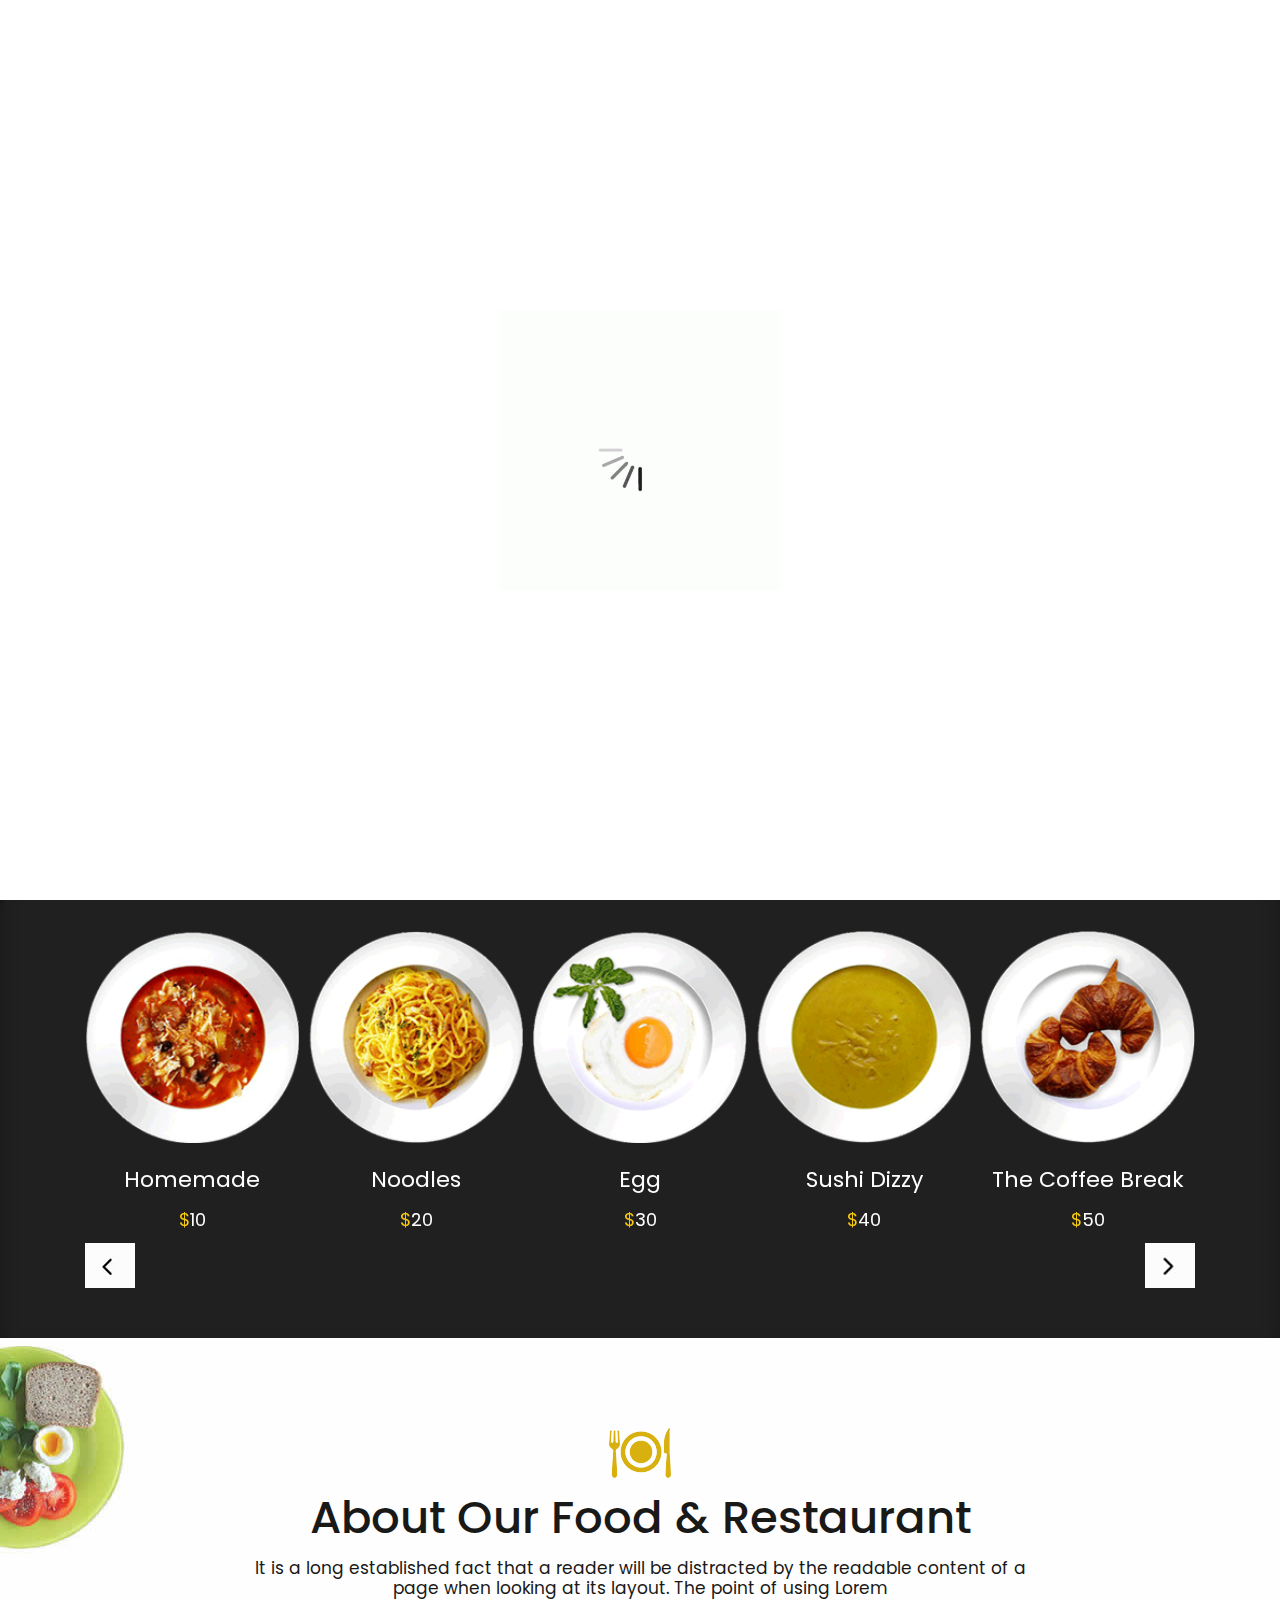
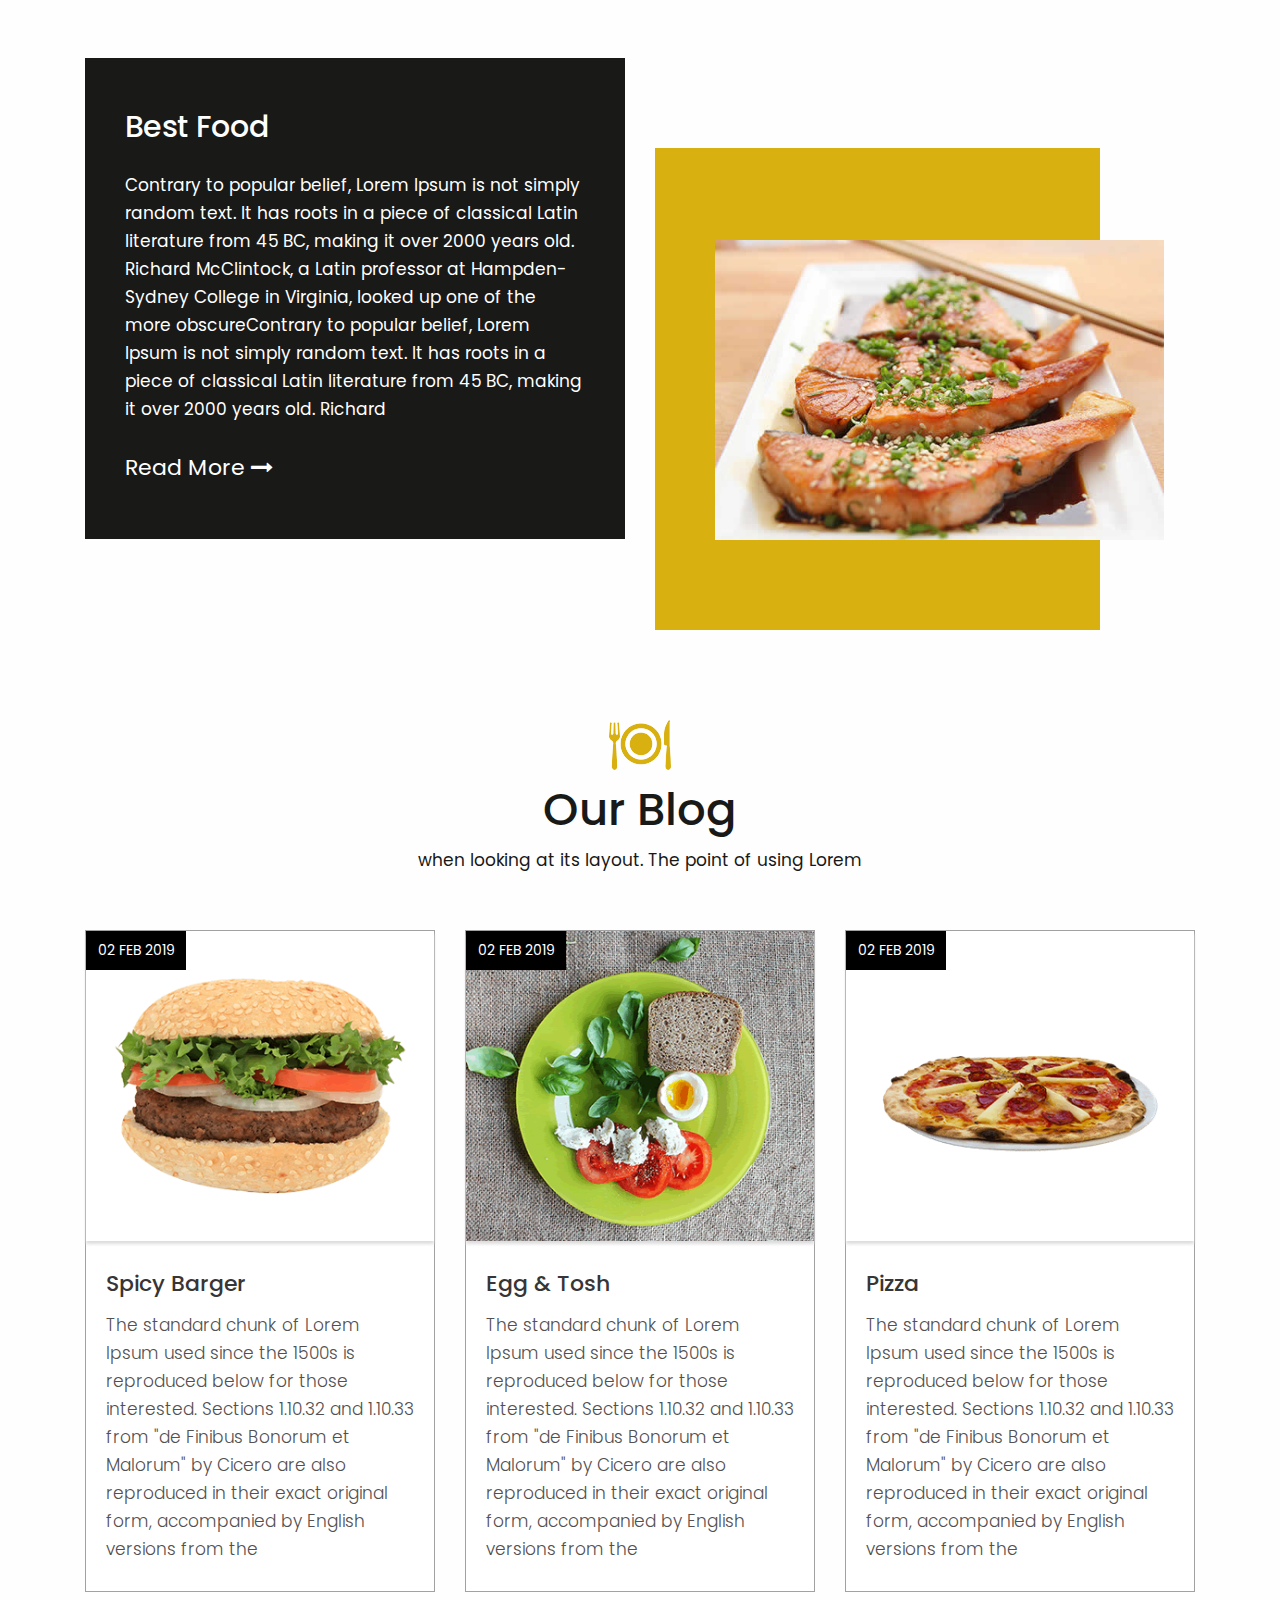
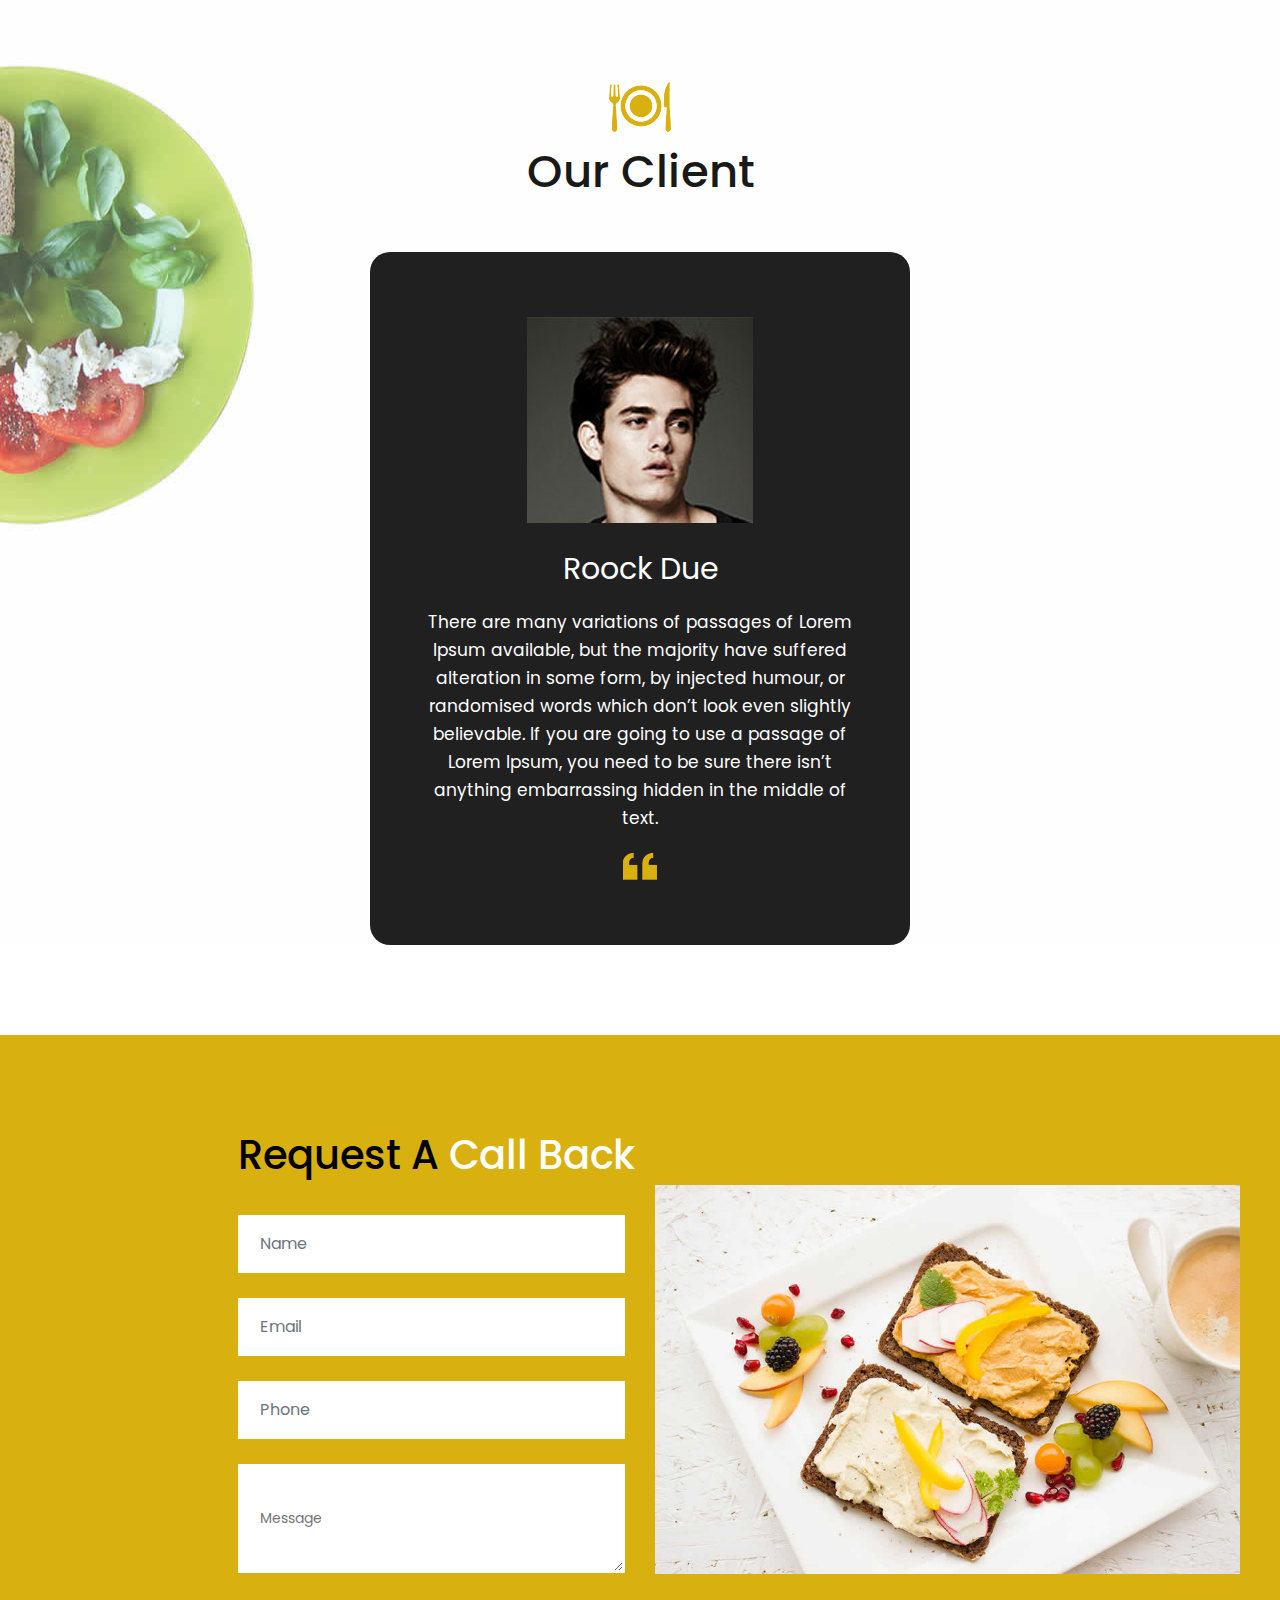
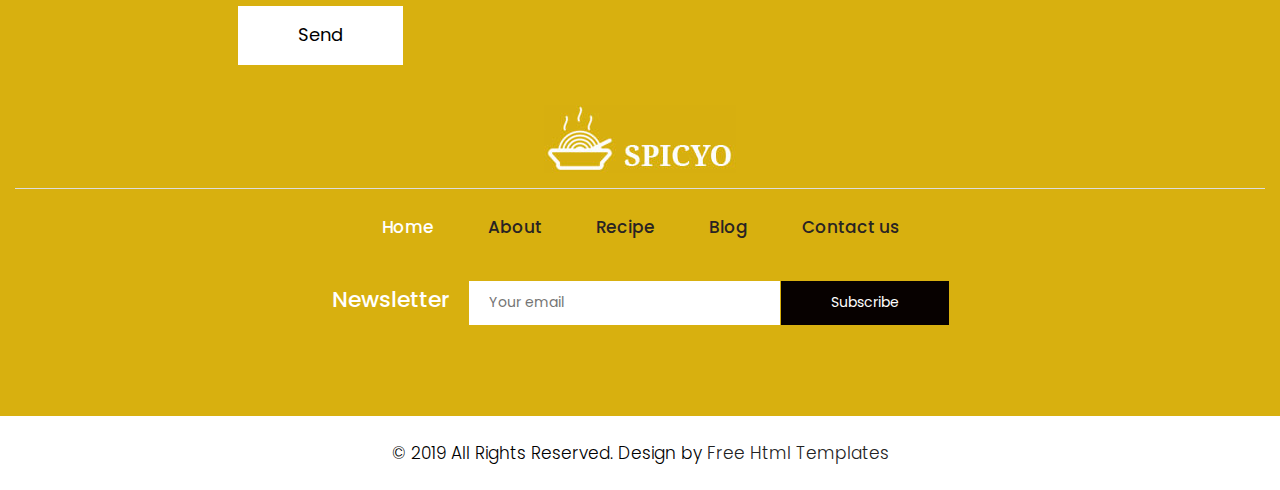
<file: index.html>
<!DOCTYPE html>
<html lang="en">

<head>
    <!-- basic -->
    <meta charset="utf-8">
    <meta http-equiv="X-UA-Compatible" content="IE=edge">
    <!-- mobile metas -->
    <meta name="viewport" content="width=device-width, initial-scale=1">
    <meta name="viewport" content="initial-scale=1, maximum-scale=1">
    <!-- site metas -->
    <title>Spicyo</title>
    <meta name="keywords" content="">
    <meta name="description" content="">
    <meta name="author" content="">
    <!-- bootstrap css -->
    <link rel="stylesheet" href="css/bootstrap.min.css">
    <!-- owl css -->
    <link rel="stylesheet" href="css/owl.carousel.min.css">
    <!-- style css -->
    <link rel="stylesheet" href="css/style.css">
    <!-- responsive-->
    <link rel="stylesheet" href="css/responsive.css">
    <!-- awesome fontfamily -->
    <link rel="stylesheet" href="https://cdnjs.cloudflare.com/ajax/libs/font-awesome/4.7.0/css/font-awesome.min.css">
    <!--[if lt IE 9]>
      <script src="https://oss.maxcdn.com/html5shiv/3.7.3/html5shiv.min.js"></script>
      <script src="https://oss.maxcdn.com/respond/1.4.2/respond.min.js"></script><![endif]-->
</head>
<!-- body -->

<body class="main-layout">
    <!-- loader  -->
    <div class="loader_bg">
        <div class="loader"><img src="images/loading.gif" alt="" /></div>
    </div>

    <div class="wrapper">
    <!-- end loader -->

     <div class="sidebar">
            <!-- Sidebar  -->
            <nav id="sidebar">

                <div id="dismiss">
                    <i class="fa fa-arrow-left"></i>
                </div>

                <ul class="list-unstyled components">

                    <li class="active">
                        <a href="index.html">Home</a>
                    </li>
                    <li>
                        <a href="about.html">About</a>
                    </li>
                    <li>
                        <a href="recipe.html">Recipe</a>
                    </li>
                    <li>
                        <a href="blog.html">Blog</a>
                    </li>
                    <li>
                        <a href="contact.html">Contact Us</a>
                    </li>
                    <li>
                        <a href="é.html">Éat Us</a>
                    </li>
                </ul>

            </nav>
        </div>

    <div id="content">
    <!-- header -->
    <header>
        <div class="container-fluid">
            <div class="row">
                <div class="col-md-3">
                    <div class="full">
                        <a class="logo" href="index.html"><img src="images/logo.png" alt="#" /></a>
                    </div>
                </div>
                <div class="col-md-9">
                    <div class="full">
                        <div class="right_header_info">
                            <ul>
                                <li class="dinone">Contact Us : <img style="margin-right: 15px;margin-left: 15px;" src="images/phone_icon.png" alt="#"><a href="#">987-654-3210</a></li>
                                <li class="dinone"><img style="margin-right: 15px;" src="images/mail_icon.png" alt="#"><a href="#">demo@gmail.com</a></li>
                                <li class="dinone"><img style="margin-right: 15px;height: 21px;position: relative;top: -2px;" src="images/location_icon.png" alt="#"><a href="#">104 New york , USA</a></li>
                                <li class="button_user"><a class="button active" href="#">Login</a><a class="button" href="#">Register</a></li>
                                <li><img style="margin-right: 15px;" src="images/search_icon.png" alt="#"></li>
                                <li>
                                    <button type="button" id="sidebarCollapse">
                                        <img src="images/menu_icon.png" alt="#">
                                    </button>
                                </li>
                            </ul>
                        </div>
                    </div>
                </div>
            </div>
        </div>
    </header>
    <!-- end header -->
    <!-- start slider section -->
    <div class="slider_section">
        <div class="container">
            <div class="row">
                <div class="col-md-12">
                    <div class="full">
                        <div id="main_slider" class="carousel vert slide" data-ride="carousel" data-interval="5000">
                            <div class="carousel-inner">
                                <div class="carousel-item active">
                                    <div class="row">
                                        <div class="col-md-5">
                                            <div class="slider_cont">
                                                <h3>Discover Restaurants<br>That deliver near You</h3>
                                                <p>It is a long established fact that a reader will be distracted by the readable content of a page when looking at its layout.</p>
                                                <a class="main_bt_border" href="#">Order Now</a>
                                            </div>
                                        </div>
                                        <div class="col-md-7">
                                            <div class="slider_image full text_align_center">
                                                <img class="img-responsive" src="images/burger_slide.png" alt="#" />
                                            </div>
                                        </div>
                                    </div>
                                </div>
                                <div class="carousel-item">
                                    <div class="row">
                                        <div class="col-md-5">
                                            <div class="slider_cont">
                                                <h3>Discover Restaurants<br>That deliver near You</h3>
                                                <p>It is a long established fact that a reader will be distracted by the readable content of a page when looking at its layout.</p>
                                                <a class="main_bt_border" href="#">Order Now</a>
                                            </div>
                                        </div>
                                        <div class="col-md-7 full text_align_center">
                                            <div class="slider_image">
                                                <img class="img-responsive" src="images/burger_slide.png" alt="#" />
                                            </div>
                                        </div>
                                    </div>
                                </div>
                            </div>
                            <a class="carousel-control-prev" href="#main_slider" role="button" data-slide="prev">
                                <i class="fa fa-angle-up"></i>
                            </a>
                            <a class="carousel-control-next" href="#main_slider" role="button" data-slide="next">
                                <i class="fa fa-angle-down"></i>
                            </a>
                        </div>
                    </div>
                </div>
            </div>
        </div>
    </div>
    <!-- end slider section -->






 






    <!-- section -->
    <section class="resip_section">
        <div class="container">
            <div class="row">
         <div class="col-md-12">
       <div class="ourheading">
    <h2>Our Recipes</h2>
  </div>
</div>    
<div class="container">
    <div class="row">
        <div class="col-md-12">
            <div class="owl-carousel owl-theme">

                <div class="item">
                    <div class="product_blog_img">
                        <img src="images/rs1.png" alt="#" />
                    </div>
                    <div class="product_blog_cont">
                        <h3>Homemade</h3>
                        <h4><span class="theme_color">$</span>10</h4>
                    </div>
                </div>
                <div class="item">
                    <div class="product_blog_img">
                        <img src="images/rs2.png" alt="#" />
                    </div>
                    <div class="product_blog_cont">
                        <h3>Noodles</h3>
                        <h4><span class="theme_color">$</span>20</h4>
                    </div>
                </div>
                <div class="item">
                    <div class="product_blog_img">
                        <img src="images/rs3.png" alt="#" />
                    </div>
                    <div class="product_blog_cont">
                        <h3>Egg</h3>
                        <h4><span class="theme_color">$</span>30</h4>
                    </div>
                </div>
                <div class="item">
                    <div class="product_blog_img">
                        <img src="images/rs4.png" alt="#" />
                    </div>
                    <div class="product_blog_cont">
                        <h3>Sushi Dizzy</h3>
                        <h4><span class="theme_color">$</span>40</h4>
                    </div>
                </div>
                <div class="item">
                    <div class="product_blog_img">
                        <img src="images/rs5.png" alt="#" />
                    </div>
                    <div class="product_blog_cont">
                        <h3>The Coffee Break</h3>
                        <h4><span class="theme_color">$</span>50</h4>
                    </div>
                </div>
                <div class="item">
                    <div class="product_blog_img">
                        <img src="images/rs1.png" alt="#" />
                    </div>
                    <div class="product_blog_cont">
                        <h3>Homemade</h3>
                        <h4><span class="theme_color">$</span>10</h4>
                    </div>
                </div>
                <div class="item">
                    <div class="product_blog_img">
                        <img src="images/rs2.png" alt="#" />
                    </div>
                    <div class="product_blog_cont">
                        <h3>Noodles</h3>
                        <h4><span class="theme_color">$</span>20</h4>
                    </div>
                </div>
                <div class="item">
                    <div class="product_blog_img">
                        <img src="images/rs3.png" alt="#" />
                    </div>
                    <div class="product_blog_cont">
                        <h3>Egg</h3>
                        <h4><span class="theme_color">$</span>30</h4>
                    </div>
                </div>
                <div class="item">
                    <div class="product_blog_img">
                        <img src="images/rs4.png" alt="#" />
                    </div>
                    <div class="product_blog_cont">
                        <h3>Sushi Dizzy</h3>
                        <h4><span class="theme_color">$</span>40</h4>
                    </div>
                </div>
                <div class="item">
                    <div class="product_blog_img">
                        <img src="images/rs5.png" alt="#" />
                    </div>
                    <div class="product_blog_cont">
                        <h3>The Coffee Break</h3>
                        <h4><span class="theme_color">$</span>50</h4>
                    </div>
                </div>

            </div>
        </div>
    </div>
</div>
</div>
</div>
</section>
<div class="bg_bg">
<!-- about -->
<div class="about">
    <div class="container">
      <div class="row">
         <div class="col-md-12">
             <div class="title">
                <i><img src="images/title.png" alt="#"/></i>
                <h2>About Our Food & Restaurant</h2>
                <span>It is a long established fact that a reader will be distracted by the readable content of a
                   <br> page when looking at its layout. The point of using Lorem
                </span>
             </div>
          </div>
       </div>
       <div class="row">
         <div class="col-xl-6 col-lg-6 col-md-12 col-sm-12">
             <div class="about_box">
                 <h3>Best Food</h3>
                 <p>Contrary to popular belief, Lorem Ipsum is not simply random text. It has roots in a piece of classical Latin literature from 45 BC, making it over 2000 years old. Richard McClintock, a Latin professor at Hampden-Sydney College in Virginia, looked up one of the more obscureContrary to popular belief, Lorem Ipsum is not simply random text. It has roots in a piece of classical Latin literature from 45 BC, making it over 2000 years old. Richard </p>
                 <a href="#">Read More <i class="fa fa-long-arrow-right" aria-hidden="true"></i></a>
             </div>
         </div>
          <div class="col-xl-5 col-lg-5 col-md-10 col-sm-12 about_img_boxpdnt">
             <div class="about_img">
                 <figure><img src="images/about-img.jpg" alt="#/"></figure>
             </div>
         </div>      
       </div> 
    </div>
</div>
<!-- end about -->

<!-- blog -->
<div class="blog">
  <div class="container">
    <div class="row">
      <div class="col-md-12">
        <div class="title">
          <i><img src="images/title.png" alt="#"/></i>
          <h2>Our Blog</h2>
          <span>when looking at its layout. The point of using Lorem</span>
        </div>
      </div>
    </div>
    <div class="row">
      <div class="col-xl-4 col-lg-4 col-md-4 col-sm-12 mar_bottom">
        <div class="blog_box">
          <div class="blog_img_box">
            <figure><img src="images/blog_img1.png" alt="#"/>
             <span>02 FEB 2019</span>
            </figure>
          </div>
          <h3>Spicy Barger</h3>
          <p>The standard chunk of Lorem Ipsum used since the 1500s is reproduced below for those interested. Sections 1.10.32 and 1.10.33 from "de Finibus Bonorum et Malorum" by Cicero are also reproduced in their exact original form, accompanied by English versions from the </p>
        </div>
      </div>
       <div class="col-xl-4 col-lg-4 col-md-4 col-sm-12 mar_bottom">
        <div class="blog_box">
          <div class="blog_img_box">
            <figure><img src="images/blog_img2.png" alt="#"/>
             <span>02 FEB 2019</span>
            </figure>
          </div>
          <h3>Egg & Tosh</h3>
          <p>The standard chunk of Lorem Ipsum used since the 1500s is reproduced below for those interested. Sections 1.10.32 and 1.10.33 from "de Finibus Bonorum et Malorum" by Cicero are also reproduced in their exact original form, accompanied by English versions from the </p>
        </div>
      </div>
       <div class="col-xl-4 col-lg-4 col-md-4 col-sm-12">
        <div class="blog_box">
          <div class="blog_img_box">
            <figure><img src="images/blog_img3.png" alt="#"/>
             <span>02 FEB 2019</span>
            </figure>
          </div>
          <h3>Pizza</h3>
          <p>The standard chunk of Lorem Ipsum used since the 1500s is reproduced below for those interested. Sections 1.10.32 and 1.10.33 from "de Finibus Bonorum et Malorum" by Cicero are also reproduced in their exact original form, accompanied by English versions from the </p>
        </div>
      </div>
    </div>
  </div>
</div>
<!-- end blog -->

<!-- Our Client -->
<div class="Client">
  <div class="container">
    <div class="row">
      <div class="col-md-12">
        <div class="title">
          <i><img src="images/title.png" alt="#"/></i>
          <h2>Our Client</h2>
        </div>
      </div>
    </div>
    <div class="row">
      <div class="col-md-6 offset-md-3">
         <div class="Client_box">
           <img src="images/client.jpg" alt="#"/>
           <h3>Roock Due</h3>
           <p>There are many variations of passages of Lorem Ipsum available, but the majority have suffered alteration in some form, by injected humour, or randomised words which don’t look even slightly believable. If you are going to use a passage of Lorem Ipsum, you need to be sure there isn’t anything embarrassing hidden in the middle of text.</p>
           <i><img src="images/client_icon.png" alt="#"/></i>
         </div>
      </div>
    </div>
  </div>
</div>  
<!-- end Our Client -->
</div>
    <!-- footer -->
    <fooetr>
        <div class="footer">
            <div class="container-fluid">
                <div class="row">
                  <div class=" col-md-12">
                    <h2>Request  A<strong class="white"> Call  Back</strong></h2>
                  </div>
                    <div class="col-xl-6 col-lg-6 col-md-6 col-sm-12">
                      
                        <form class="main_form">
                            <div class="row">
                             
                                <div class="col-xl-12 col-lg-12 col-md-12 col-sm-12">
                                    <input class="form-control" placeholder="Name" type="text" name="Name">
                                </div>
                                <div class="col-xl-12 col-lg-12 col-md-12 col-sm-12">
                                    <input class="form-control" placeholder="Email" type="text" name="Email">
                                </div>
                                <div class="col-xl-12 col-lg-12 col-md-12 col-sm-12">
                                    <input class="form-control" placeholder="Phone" type="text" name="Phone">
                                </div>
                                <div class="col-xl-12 col-lg-12 col-md-12 col-sm-12">
                                    <textarea class="textarea" placeholder="Message" type="text" name="Message"></textarea>
                                </div>
                                <div class="col-xl-12 col-lg-12 col-md-12 col-sm-12">
                                    <button class="send">Send</button>
                                </div>
                            </div>
                        </form>
                    </div>
                    <div class="col-xl-6 col-lg-6 col-md-6 col-sm-12">
                        <div class="img-box">
                            <figure><img src="images/img.jpg" alt="img" /></figure>
                        </div>
                    </div>
                </div>
                <div class="row">
                    <div class="col-md-12">
                        <div class="footer_logo">
                          <a href="index.html"><img src="images/logo1.jpg" alt="logo" /></a>
                        </div>
                    </div>
                    <div class="col-md-12">
                        <ul class="lik">
                            <li class="active"> <a href="index.html">Home</a></li>
                            <li> <a href="about.html">About</a></li>
                            <li> <a href="recipe.html">Recipe</a></li>
                            <li> <a href="blog.html">Blog</a></li>
                            <li> <a href="contact.html">Contact us</a></li>
                        </ul>
                    </div>
                    <div class="col-md-12">
                        <div class="new">
                            <h3>Newsletter</h3>
                            <form class="newtetter">
                                <input class="tetter" placeholder="Your email" type="text" name="Your email">
                                <button class="submit">Subscribe</button>
                            </form>
                        </div>
                    </div>
                </div>
            </div>
            <div class="copyright">
                <div class="container">
                    <p>© 2019 All Rights Reserved. Design by<a href="https://html.design/"> Free Html Templates</a></p>
                </div>
            </div>
        </div>
    </fooetr>
    <!-- end footer -->

    </div>
    </div>
    <div class="overlay"></div>
    <!-- Javascript files-->
    <script src="js/jquery.min.js"></script>
    <script src="js/popper.min.js"></script>
    <script src="js/bootstrap.bundle.min.js"></script>
    <script src="js/owl.carousel.min.js"></script>
    <script src="js/custom.js"></script>
     <script src="js/jquery.mCustomScrollbar.concat.min.js"></script>
    
     <script src="js/jquery-3.0.0.min.js"></script>
   <script type="text/javascript">
        $(document).ready(function() {
            $("#sidebar").mCustomScrollbar({
                theme: "minimal"
            });

            $('#dismiss, .overlay').on('click', function() {
                $('#sidebar').removeClass('active');
                $('.overlay').removeClass('active');
            });

            $('#sidebarCollapse').on('click', function() {
                $('#sidebar').addClass('active');
                $('.overlay').addClass('active');
                $('.collapse.in').toggleClass('in');
                $('a[aria-expanded=true]').attr('aria-expanded', 'false');
            });
        });
    </script>

    <style>
    #owl-demo .item{
        margin: 3px;
    }
    #owl-demo .item img{
        display: block;
        width: 100%;
        height: auto;
    }
    </style>

     
      <script>
         $(document).ready(function() {
           var owl = $('.owl-carousel');
           owl.owlCarousel({
             margin: 10,
             nav: true,
             loop: true,
             responsive: {
               0: {
                 items: 1
               },
               600: {
                 items: 2
               },
               1000: {
                 items: 5
               }
             }
           })
         })
      </script>

</body>

</html>
</file>
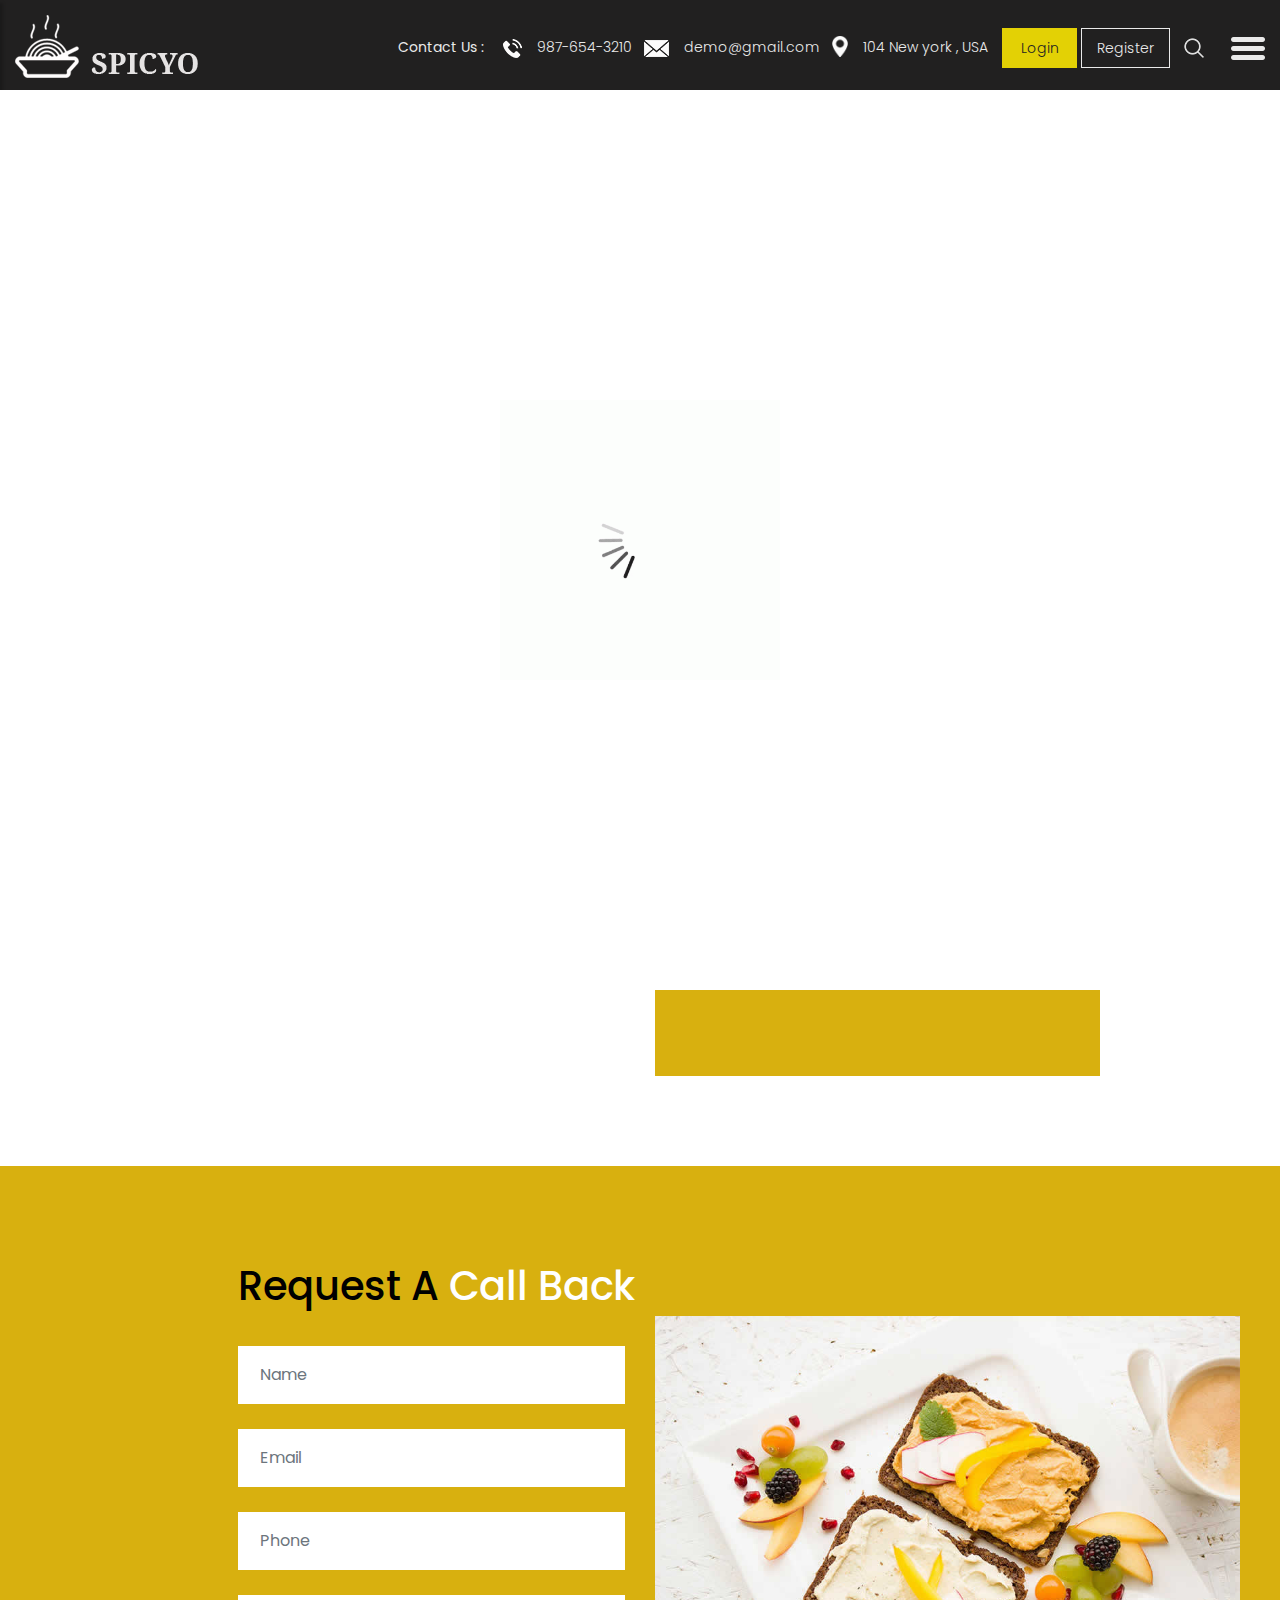
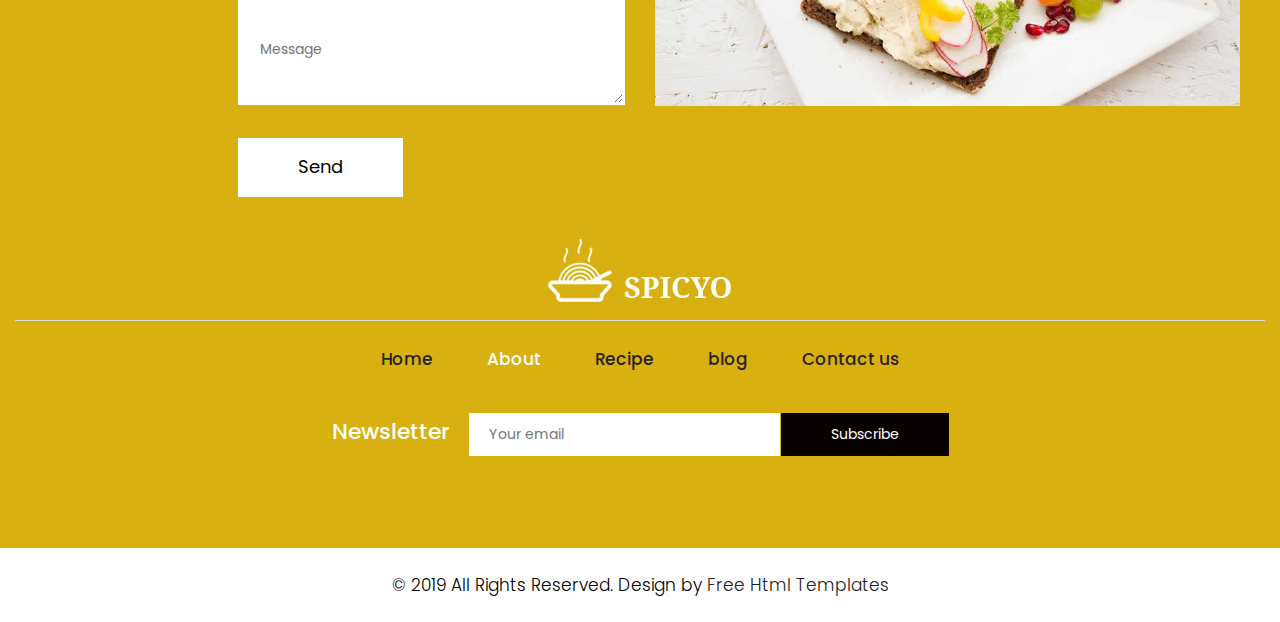
<file: about.html>
<!DOCTYPE html>
<html lang="en">

<head>
    <!-- basic -->
    <meta charset="utf-8">
    <meta http-equiv="X-UA-Compatible" content="IE=edge">
    <!-- mobile metas -->
    <meta name="viewport" content="width=device-width, initial-scale=1">
    <meta name="viewport" content="initial-scale=1, maximum-scale=1">
    <!-- site metas -->
    <title>Spicyo</title>
    <meta name="keywords" content="">
    <meta name="description" content="">
    <meta name="author" content="">
    <!-- bootstrap css -->
    <link rel="stylesheet" href="css/bootstrap.min.css">
    <!-- owl css -->
    <link rel="stylesheet" href="css/owl.carousel.min.css">
    <!-- style css -->
    <link rel="stylesheet" href="css/style.css">
    <!-- responsive-->
    <link rel="stylesheet" href="css/responsive.css">
    <!-- awesome fontfamily -->
    <link rel="stylesheet" href="https://cdnjs.cloudflare.com/ajax/libs/font-awesome/4.7.0/css/font-awesome.min.css">
    <!--[if lt IE 9]>
      <script src="https://oss.maxcdn.com/html5shiv/3.7.3/html5shiv.min.js"></script>
      <script src="https://oss.maxcdn.com/respond/1.4.2/respond.min.js"></script><![endif]-->
</head>
<!-- body -->

<body class="main-layout about_page">
    <!-- loader  -->
    <div class="loader_bg">
        <div class="loader"><img src="images/loading.gif" alt="" /></div>
    </div>

    <div class="wrapper">
    <!-- end loader -->

     <div class="sidebar">
            <!-- Sidebar  -->
            <nav id="sidebar">

                <div id="dismiss">
                    <i class="fa fa-arrow-left"></i>
                </div>

                <ul class="list-unstyled components">

                    <li >
                        <a href="index.html">Home</a>
                    </li>
                    <li class="active">
                        <a href="about.html">About</a>
                    </li>
                    <li>
                        <a href="recipe.html">Recipe</a>
                    </li>
                    <li>
                        <a href="blog.html">Blog</a>
                    </li>
                    <li>
                        <a href="contact.html">Contact Us</a>
                    </li>
                </ul>

            </nav>
        </div>

    <div id="content">
    <!-- header -->
    <header>
        <div class="container-fluid">
            <div class="row">
                <div class="col-md-3">
                    <div class="full">
                        <a class="logo" href="index.html"><img src="images/logo.png" alt="#" /></a>
                    </div>
                </div>
                <div class="col-md-9">
                    <div class="full">
                        <div class="right_header_info">
                            <ul>
                                <li class="dinone">Contact Us : <img style="margin-right: 15px;margin-left: 15px;" src="images/phone_icon.png" alt="#"><a href="#">987-654-3210</a></li>
                                <li class="dinone"><img style="margin-right: 15px;" src="images/mail_icon.png" alt="#"><a href="#">demo@gmail.com</a></li>
                                <li class="dinone"><img style="margin-right: 15px;height: 21px;position: relative;top: -2px;" src="images/location_icon.png" alt="#"><a href="#">104 New york , USA</a></li>
                                <li class="button_user"><a class="button active" href="#">Login</a><a class="button" href="#">Register</a></li>
                                <li><img style="margin-right: 15px;" src="images/search_icon.png" alt="#"></li>
                                <li>
                                    <button type="button" id="sidebarCollapse">
                                        <img src="images/menu_icon.png" alt="#">
                                    </button>
                                </li>
                            </ul>
                        </div>
                    </div>
                </div>
            </div>
        </div>
    </header>
    <!-- end header -->
    
    <div class="yellow_bg">
   <div class="container">
            <div class="row">
               <div class="col-md-12">
                  <div class="title">
                     <h2>About</h2>
                    
                  </div>
               </div>
            </div>
          </div>
</div>
<!-- about -->
<div class="about">
    <div class="container">
      <div class="row">
         <div class="col-md-12">
             <div class="title">
                <i><img src="images/title.png" alt="#"/></i>
                
                <span>It is a long established fact that a reader will be distracted by the readable content of a
                   <br> page when looking at its layout. The point of using Lorem
                </span>
             </div>
          </div>
       </div>
       <div class="row">
         <div class="col-xl-6 col-lg-6 col-md-12 col-sm-12">
             <div class="about_box">
                 <h3>Best Food</h3>
                 <p>Contrary to popular belief, Lorem Ipsum is not simply random text. It has roots in a piece of classical Latin literature from 45 BC, making it over 2000 years old. Richard McClintock, a Latin professor at Hampden-Sydney College in Virginia, looked up one of the more obscureContrary to popular belief, Lorem Ipsum is not simply random text. It has roots in a piece of classical Latin literature from 45 BC, making it over 2000 years old. Richard </p>
                 <a href="#">Read More <i class="fa fa-long-arrow-right" aria-hidden="true"></i></a>
             </div>
         </div>
          <div class="col-xl-5 col-lg-5 col-md-10 col-sm-12 about_img_boxpdnt">
             <div class="about_img">
                 <figure><img src="images/about-img.jpg" alt="#/"></figure>
             </div>
         </div>      
       </div> 
    </div>
</div>
<!-- end about -->


    <!-- footer -->
    <fooetr>
        <div class="footer">
            <div class="container-fluid">
                <div class="row">
                  <div class=" col-md-12">
                    <h2>Request  A<strong class="white"> Call  Back</strong></h2>
                  </div>
                    <div class="col-xl-6 col-lg-6 col-md-6 col-sm-12">
                      
                        <form class="main_form">
                            <div class="row">
                             
                                <div class="col-xl-12 col-lg-12 col-md-12 col-sm-12">
                                    <input class="form-control" placeholder="Name" type="text" name="Name">
                                </div>
                                <div class="col-xl-12 col-lg-12 col-md-12 col-sm-12">
                                    <input class="form-control" placeholder="Email" type="text" name="Email">
                                </div>
                                <div class="col-xl-12 col-lg-12 col-md-12 col-sm-12">
                                    <input class="form-control" placeholder="Phone" type="text" name="Phone">
                                </div>
                                <div class="col-xl-12 col-lg-12 col-md-12 col-sm-12">
                                    <textarea class="textarea" placeholder="Message" type="text" name="Message"></textarea>
                                </div>
                                <div class="col-xl-12 col-lg-12 col-md-12 col-sm-12">
                                    <button class="send">Send</button>
                                </div>
                            </div>
                        </form>
                    </div>
                    <div class="col-xl-6 col-lg-6 col-md-6 col-sm-12">
                        <div class="img-box">
                            <figure><img src="images/img.jpg" alt="img" /></figure>
                        </div>
                    </div>
                </div>
                <div class="row">
                    <div class="col-md-12">
                        <div class="footer_logo">
                          <a href="index.html"><img src="images/logo1.jpg" alt="logo" /></a>
                        </div>
                    </div>
                    <div class="col-md-12">
                        <ul class="lik">
                            <li > <a href="index.html">Home</a></li>
                            <li class="active"> <a href="about.html">About</a></li>
                            <li> <a href="recipe.html">Recipe</a></li>
                            <li> <a href="blog.html">blog</a></li>
                            <li> <a href="contact.html">Contact us</a></li>
                        </ul>
                    </div>
                    <div class="col-md-12">
                        <div class="new">
                            <h3>Newsletter</h3>
                            <form class="newtetter">
                                <input class="tetter" placeholder="Your email" type="text" name="Your email">
                                <button class="submit">Subscribe</button>
                            </form>
                        </div>
                    </div>
                </div>
            </div>
            <div class="copyright">
                <div class="container">
                    <p>© 2019 All Rights Reserved. Design by<a href="https://html.design/"> Free Html Templates</a></p>
                </div>
            </div>
        </div>
    </fooetr>
    <!-- end footer -->

    </div>
    </div>
    <div class="overlay"></div>
    <!-- Javascript files-->
    <script src="js/jquery.min.js"></script>
    <script src="js/popper.min.js"></script>
    <script src="js/bootstrap.bundle.min.js"></script>
    <script src="js/owl.carousel.min.js"></script>
    <script src="js/custom.js"></script>
     <script src="js/jquery.mCustomScrollbar.concat.min.js"></script>
    
     <script src="js/jquery-3.0.0.min.js"></script>
   <script type="text/javascript">
        $(document).ready(function() {
            $("#sidebar").mCustomScrollbar({
                theme: "minimal"
            });

            $('#dismiss, .overlay').on('click', function() {
                $('#sidebar').removeClass('active');
                $('.overlay').removeClass('active');
            });

            $('#sidebarCollapse').on('click', function() {
                $('#sidebar').addClass('active');
                $('.overlay').addClass('active');
                $('.collapse.in').toggleClass('in');
                $('a[aria-expanded=true]').attr('aria-expanded', 'false');
            });
        });
    </script>

</body>

</html>
</file>
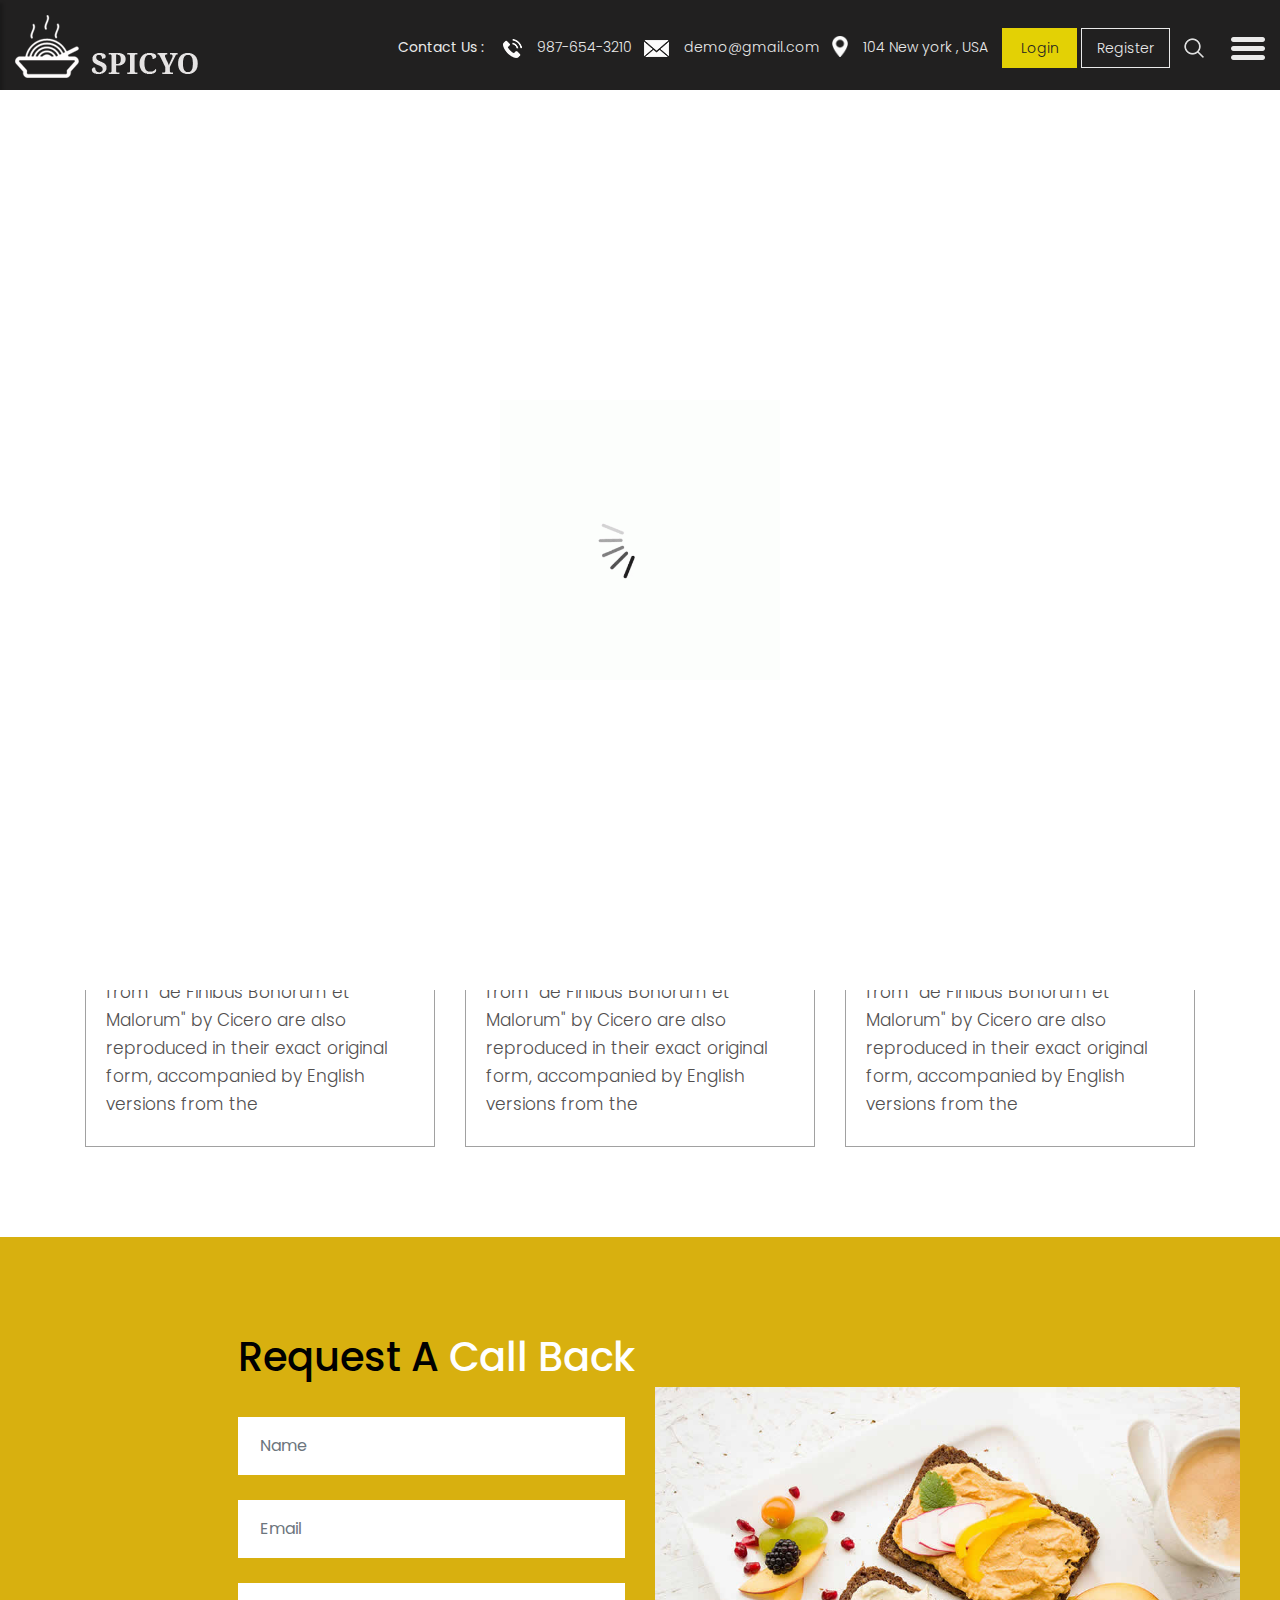
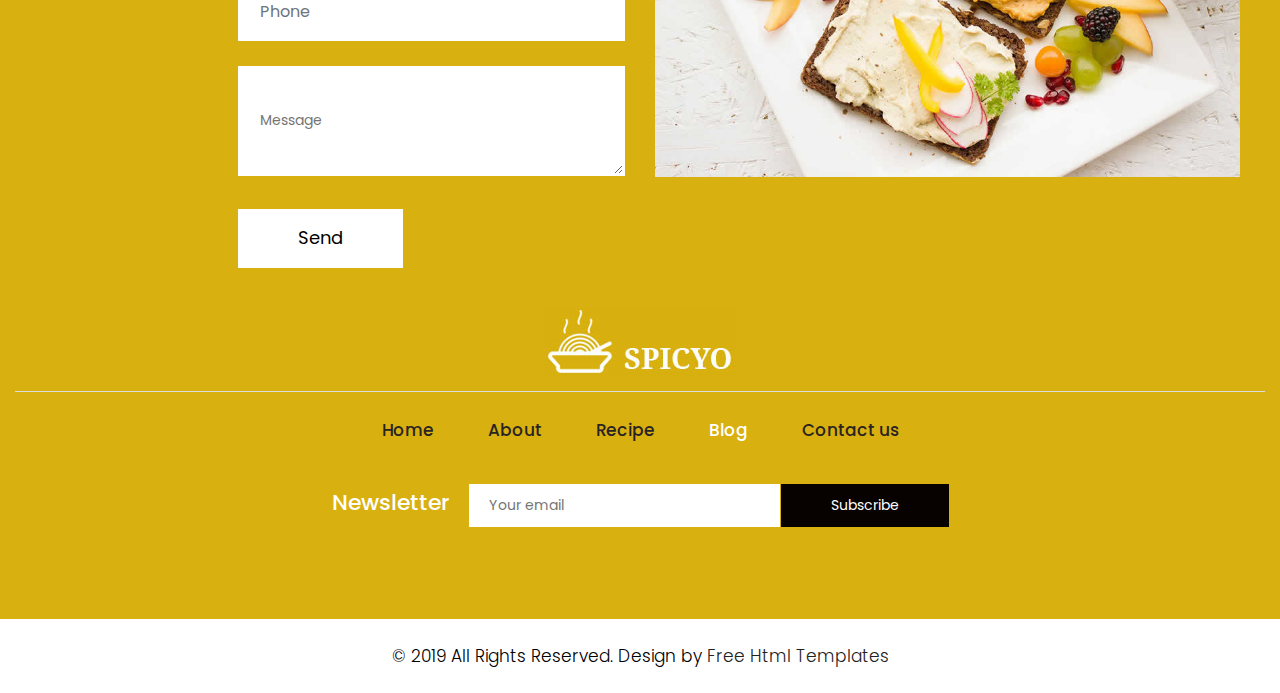
<file: blog.html>
<!DOCTYPE html>
<html lang="en">

<head>
    <!-- basic -->
    <meta charset="utf-8">
    <meta http-equiv="X-UA-Compatible" content="IE=edge">
    <!-- mobile metas -->
    <meta name="viewport" content="width=device-width, initial-scale=1">
    <meta name="viewport" content="initial-scale=1, maximum-scale=1">
    <!-- site metas -->
    <title>Spicyo</title>
    <meta name="keywords" content="">
    <meta name="description" content="">
    <meta name="author" content="">
    <!-- bootstrap css -->
    <link rel="stylesheet" href="css/bootstrap.min.css">
    <!-- owl css -->
    <link rel="stylesheet" href="css/owl.carousel.min.css">
    <!-- style css -->
    <link rel="stylesheet" href="css/style.css">
    <!-- responsive-->
    <link rel="stylesheet" href="css/responsive.css">
    <!-- awesome fontfamily -->
    <link rel="stylesheet" href="https://cdnjs.cloudflare.com/ajax/libs/font-awesome/4.7.0/css/font-awesome.min.css">
    <!--[if lt IE 9]>
      <script src="https://oss.maxcdn.com/html5shiv/3.7.3/html5shiv.min.js"></script>
      <script src="https://oss.maxcdn.com/respond/1.4.2/respond.min.js"></script><![endif]-->
</head>
<!-- body -->

<body class="main-layout blog_page">
    <!-- loader  -->
    <div class="loader_bg">
        <div class="loader"><img src="images/loading.gif" alt="" /></div>
    </div>

    <div class="wrapper">
    <!-- end loader -->

     <div class="sidebar">
            <!-- Sidebar  -->
            <nav id="sidebar">

                <div id="dismiss">
                    <i class="fa fa-arrow-left"></i>
                </div>

                <ul class="list-unstyled components">

                    <li >
                        <a href="index.html">Home</a>
                    </li>
                    <li>
                        <a href="about.html">About</a>
                    </li>
                    <li>
                        <a href="recipe.html">Recipe</a>
                    </li>
                    <li class="active">
                        <a href="blog.html">Blog</a>
                    </li>
                    <li>
                        <a href="contact.html">Contact Us</a>
                    </li>
                </ul>

            </nav>
        </div>

    <div id="content">
    <!-- header -->
    <header>
        <div class="container-fluid">
            <div class="row">
                <div class="col-md-3">
                    <div class="full">
                        <a class="logo" href="index.html"><img src="images/logo.png" alt="#" /></a>
                    </div>
                </div>
                <div class="col-md-9">
                    <div class="full">
                        <div class="right_header_info">
                            <ul>
                                <li class="dinone">Contact Us : <img style="margin-right: 15px;margin-left: 15px;" src="images/phone_icon.png" alt="#"><a href="#">987-654-3210</a></li>
                                <li class="dinone"><img style="margin-right: 15px;" src="images/mail_icon.png" alt="#"><a href="#">demo@gmail.com</a></li>
                                <li class="dinone"><img style="margin-right: 15px;height: 21px;position: relative;top: -2px;" src="images/location_icon.png" alt="#"><a href="#">104 New york , USA</a></li>
                                <li class="button_user"><a class="button active" href="#">Login</a><a class="button" href="#">Register</a></li>
                                <li><img style="margin-right: 15px;" src="images/search_icon.png" alt="#"></li>
                                <li>
                                    <button type="button" id="sidebarCollapse">
                                        <img src="images/menu_icon.png" alt="#">
                                    </button>
                                </li>
                            </ul>
                        </div>
                    </div>
                </div>
            </div>
        </div>
    </header>
    <!-- end header -->
<div class="yellow_bg">
   <div class="container">
            <div class="row">
               <div class="col-md-12">
                  <div class="title">
                     <h2>Our Blog</h2>
                    
                  </div>
               </div>
            </div>
          </div>
</div>

<!-- blog -->
<div class="blog">
  <div class="container">
    <div class="row">
      <div class="col-md-12">
        <div class="title">
          <i><img src="images/title.png" alt="#"/></i>
          
          <span>when looking at its layout. The point of using Lorem</span>
        </div>
      </div>
    </div>
    <div class="row">
      <div class="col-xl-4 col-lg-4 col-md-4 col-sm-12 mar_bottom">
        <div class="blog_box">
          <div class="blog_img_box">
            <figure><img src="images/blog_img1.png" alt="#"/>
             <span>02 FEB 2019</span>
            </figure>
          </div>
          <h3>Spicy Barger</h3>
          <p>The standard chunk of Lorem Ipsum used since the 1500s is reproduced below for those interested. Sections 1.10.32 and 1.10.33 from "de Finibus Bonorum et Malorum" by Cicero are also reproduced in their exact original form, accompanied by English versions from the </p>
        </div>
      </div>
       <div class="col-xl-4 col-lg-4 col-md-4 col-sm-12 mar_bottom">
        <div class="blog_box">
          <div class="blog_img_box">
            <figure><img src="images/blog_img2.png" alt="#"/>
             <span>02 FEB 2019</span>
            </figure>
          </div>
          <h3>Egg & Tosh</h3>
          <p>The standard chunk of Lorem Ipsum used since the 1500s is reproduced below for those interested. Sections 1.10.32 and 1.10.33 from "de Finibus Bonorum et Malorum" by Cicero are also reproduced in their exact original form, accompanied by English versions from the </p>
        </div>
      </div>
       <div class="col-xl-4 col-lg-4 col-md-4 col-sm-12">
        <div class="blog_box">
          <div class="blog_img_box">
            <figure><img src="images/blog_img3.png" alt="#"/>
             <span>02 FEB 2019</span>
            </figure>
          </div>
          <h3>Pizza</h3>
          <p>The standard chunk of Lorem Ipsum used since the 1500s is reproduced below for those interested. Sections 1.10.32 and 1.10.33 from "de Finibus Bonorum et Malorum" by Cicero are also reproduced in their exact original form, accompanied by English versions from the </p>
        </div>
      </div>
    </div>
  </div>
</div>
<!-- end blog -->


    <!-- footer -->
    <fooetr>
        <div class="footer">
            <div class="container-fluid">
                <div class="row">
                  <div class=" col-md-12">
                    <h2>Request  A<strong class="white"> Call  Back</strong></h2>
                  </div>
                    <div class="col-xl-6 col-lg-6 col-md-6 col-sm-12">
                      
                        <form class="main_form">
                            <div class="row">
                             
                                <div class="col-xl-12 col-lg-12 col-md-12 col-sm-12">
                                    <input class="form-control" placeholder="Name" type="text" name="Name">
                                </div>
                                <div class="col-xl-12 col-lg-12 col-md-12 col-sm-12">
                                    <input class="form-control" placeholder="Email" type="text" name="Email">
                                </div>
                                <div class="col-xl-12 col-lg-12 col-md-12 col-sm-12">
                                    <input class="form-control" placeholder="Phone" type="text" name="Phone">
                                </div>
                                <div class="col-xl-12 col-lg-12 col-md-12 col-sm-12">
                                    <textarea class="textarea" placeholder="Message" type="text" name="Message"></textarea>
                                </div>
                                <div class="col-xl-12 col-lg-12 col-md-12 col-sm-12">
                                    <button class="send">Send</button>
                                </div>
                            </div>
                        </form>
                    </div>
                    <div class="col-xl-6 col-lg-6 col-md-6 col-sm-12">
                        <div class="img-box">
                            <figure><img src="images/img.jpg" alt="img" /></figure>
                        </div>
                    </div>
                </div>
                <div class="row">
                    <div class="col-md-12">
                        <div class="footer_logo">
                          <a href="index.html"><img src="images/logo1.jpg" alt="logo" /></a>
                        </div>
                    </div>
                    <div class="col-md-12">
                        <ul class="lik">
                            <li > <a href="index.html">Home</a></li>
                            <li> <a href="about.html">About</a></li>
                            <li> <a href="recipe.html">Recipe</a></li>
                            <li class="active"> <a href="blog.html">Blog</a></li>
                            <li> <a href="contact.html">Contact us</a></li>
                        </ul>
                    </div>
                    <div class="col-md-12">
                        <div class="new">
                            <h3>Newsletter</h3>
                            <form class="newtetter">
                                <input class="tetter" placeholder="Your email" type="text" name="Your email">
                                <button class="submit">Subscribe</button>
                            </form>
                        </div>
                    </div>
                </div>
            </div>
            <div class="copyright">
                <div class="container">
                    <p>© 2019 All Rights Reserved. Design by<a href="https://html.design/"> Free Html Templates</a></p>
                </div>
            </div>
        </div>
    </fooetr>
    <!-- end footer -->

    </div>
    </div>
    <div class="overlay"></div>
    <!-- Javascript files-->
    <script src="js/jquery.min.js"></script>
    <script src="js/popper.min.js"></script>
    <script src="js/bootstrap.bundle.min.js"></script>
    <script src="js/owl.carousel.min.js"></script>
    <script src="js/custom.js"></script>
     <script src="js/jquery.mCustomScrollbar.concat.min.js"></script>
    
     <script src="js/jquery-3.0.0.min.js"></script>
   <script type="text/javascript">
        $(document).ready(function() {
            $("#sidebar").mCustomScrollbar({
                theme: "minimal"
            });

            $('#dismiss, .overlay').on('click', function() {
                $('#sidebar').removeClass('active');
                $('.overlay').removeClass('active');
            });

            $('#sidebarCollapse').on('click', function() {
                $('#sidebar').addClass('active');
                $('.overlay').addClass('active');
                $('.collapse.in').toggleClass('in');
                $('a[aria-expanded=true]').attr('aria-expanded', 'false');
            });
        });
    </script>

</body>

</html>
</file>
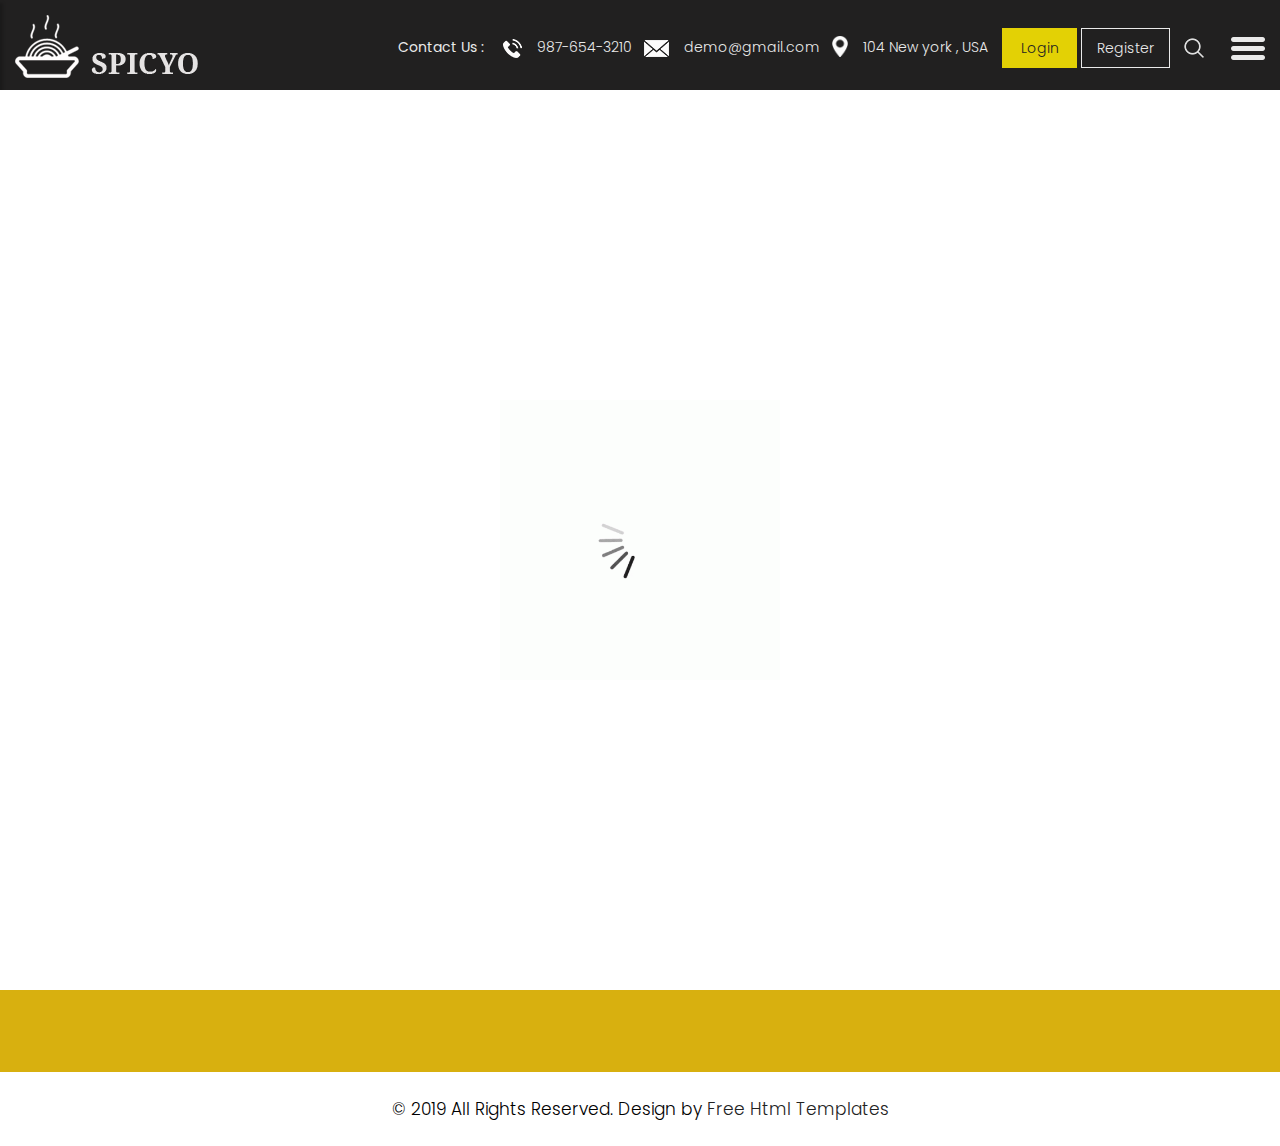
<file: contact.html>
<!DOCTYPE html>
<html lang="en">

<head>
    <!-- basic -->
    <meta charset="utf-8">
    <meta http-equiv="X-UA-Compatible" content="IE=edge">
    <!-- mobile metas -->
    <meta name="viewport" content="width=device-width, initial-scale=1">
    <meta name="viewport" content="initial-scale=1, maximum-scale=1">
    <!-- site metas -->
    <title>Spicyo</title>
    <meta name="keywords" content="">
    <meta name="description" content="">
    <meta name="author" content="">
    <!-- bootstrap css -->
    <link rel="stylesheet" href="css/bootstrap.min.css">
    <!-- owl css -->
    <link rel="stylesheet" href="css/owl.carousel.min.css">
    <!-- style css -->
    <link rel="stylesheet" href="css/style.css">
    <!-- responsive-->
    <link rel="stylesheet" href="css/responsive.css">
    <!-- awesome fontfamily -->
    <link rel="stylesheet" href="https://cdnjs.cloudflare.com/ajax/libs/font-awesome/4.7.0/css/font-awesome.min.css">
    <!--[if lt IE 9]>
      <script src="https://oss.maxcdn.com/html5shiv/3.7.3/html5shiv.min.js"></script>
      <script src="https://oss.maxcdn.com/respond/1.4.2/respond.min.js"></script><![endif]-->
</head>
<!-- body -->

<body class="main-layout Contact_page">
    <!-- loader  -->
    <div class="loader_bg">
        <div class="loader"><img src="images/loading.gif" alt="" /></div>
    </div>

    <div class="wrapper">
    <!-- end loader -->

     <div class="sidebar">
            <!-- Sidebar  -->
            <nav id="sidebar">

                <div id="dismiss">
                    <i class="fa fa-arrow-left"></i>
                </div>

                <ul class="list-unstyled components">

                    <li >
                        <a href="index.html">Home</a>
                    </li>
                    <li>
                        <a href="about.html">About</a>
                    </li>
                    <li>
                        <a href="recipe.html">Recipe</a>
                    </li>
                    <li>
                        <a href="blog.html">Blog</a>
                    </li>
                    <li class="active">
                        <a href="contact.html">Contact Us</a>
                    </li>
                </ul>

            </nav>
        </div>

    <div id="content">
    <!-- header -->
    <header>
        <div class="container-fluid">
            <div class="row">
                <div class="col-md-3">
                    <div class="full">
                        <a class="logo" href="index.html"><img src="images/logo.png" alt="#" /></a>
                    </div>
                </div>
                <div class="col-md-9">
                    <div class="full">
                        <div class="right_header_info">
                            <ul>
                                <li class="dinone">Contact Us : <img style="margin-right: 15px;margin-left: 15px;" src="images/phone_icon.png" alt="#"><a href="#">987-654-3210</a></li>
                                <li class="dinone"><img style="margin-right: 15px;" src="images/mail_icon.png" alt="#"><a href="#">demo@gmail.com</a></li>
                                <li class="dinone"><img style="margin-right: 15px;height: 21px;position: relative;top: -2px;" src="images/location_icon.png" alt="#"><a href="#">104 New york , USA</a></li>
                                <li class="button_user"><a class="button active" href="#">Login</a><a class="button" href="#">Register</a></li>
                                <li><img style="margin-right: 15px;" src="images/search_icon.png" alt="#"></li>
                                <li>
                                    <button type="button" id="sidebarCollapse">
                                        <img src="images/menu_icon.png" alt="#">
                                    </button>
                                </li>
                            </ul>
                        </div>
                    </div>
                </div>
            </div>
        </div>
    </header>
    <!-- end header -->
    <!-- footer -->
    <fooetr>
        <div class="footer">
            <div class="container-fluid">
                <div class="row">
                  <div class=" col-md-12">
                    <h2>Request  A<strong class="white"> Call  Back</strong></h2>
                  </div>
                    <div class="col-xl-6 col-lg-6 col-md-6 col-sm-12">
                      
                        <form class="main_form">
                            <div class="row">
                             
                                <div class="col-xl-12 col-lg-12 col-md-12 col-sm-12">
                                    <input class="form-control" placeholder="Name" type="text" name="Name">
                                </div>
                                <div class="col-xl-12 col-lg-12 col-md-12 col-sm-12">
                                    <input class="form-control" placeholder="Email" type="text" name="Email">
                                </div>
                                <div class="col-xl-12 col-lg-12 col-md-12 col-sm-12">
                                    <input class="form-control" placeholder="Phone" type="text" name="Phone">
                                </div>
                                <div class="col-xl-12 col-lg-12 col-md-12 col-sm-12">
                                    <textarea class="textarea" placeholder="Message" type="text" name="Message"></textarea>
                                </div>
                                <div class="col-xl-12 col-lg-12 col-md-12 col-sm-12">
                                    <button class="send">Send</button>
                                </div>
                            </div>
                        </form>
                    </div>
                    <div class="col-xl-6 col-lg-6 col-md-6 col-sm-12">
                        <div class="img-box">
                            <figure><img src="images/img.jpg" alt="img" /></figure>
                        </div>
                    </div>
                </div>
                <div class="row">
                    <div class="col-md-12">
                        <div class="footer_logo">
                          <a href="index.html"><img src="images/logo1.jpg" alt="logo" /></a>
                        </div>
                    </div>
                    <div class="col-md-12">
                        <ul class="lik">
                            <li > <a href="index.html">Home</a></li>
                            <li> <a href="about.html">About</a></li>
                            <li> <a href="recipe.html">Recipe</a></li>
                            <li> <a href="blog.html">blog</a></li>
                            <li class="active"> <a href="contact.html">Contact us</a></li>
                        </ul>
                    </div>
                    <div class="col-md-12">
                        <div class="new">
                            <h3>Newsletter</h3>
                            <form class="newtetter">
                                <input class="tetter" placeholder="Your email" type="text" name="Your email">
                                <button class="submit">Subscribe</button>
                            </form>
                        </div>
                    </div>
                </div>
            </div>
            <div class="copyright">
                <div class="container">
                    <p>© 2019 All Rights Reserved. Design by<a href="https://html.design/"> Free Html Templates</a></p>
                </div>
            </div>
        </div>
    </fooetr>
    <!-- end footer -->

    </div>
    </div>
    <div class="overlay"></div>
    <!-- Javascript files-->
    <script src="js/jquery.min.js"></script>
    <script src="js/popper.min.js"></script>
    <script src="js/bootstrap.bundle.min.js"></script>
    <script src="js/owl.carousel.min.js"></script>
    <script src="js/custom.js"></script>
     <script src="js/jquery.mCustomScrollbar.concat.min.js"></script>
    
     <script src="js/jquery-3.0.0.min.js"></script>
   <script type="text/javascript">
        $(document).ready(function() {
            $("#sidebar").mCustomScrollbar({
                theme: "minimal"
            });

            $('#dismiss, .overlay').on('click', function() {
                $('#sidebar').removeClass('active');
                $('.overlay').removeClass('active');
            });

            $('#sidebarCollapse').on('click', function() {
                $('#sidebar').addClass('active');
                $('.overlay').addClass('active');
                $('.collapse.in').toggleClass('in');
                $('a[aria-expanded=true]').attr('aria-expanded', 'false');
            });
        });
    </script>

</body>

</html>
</file>
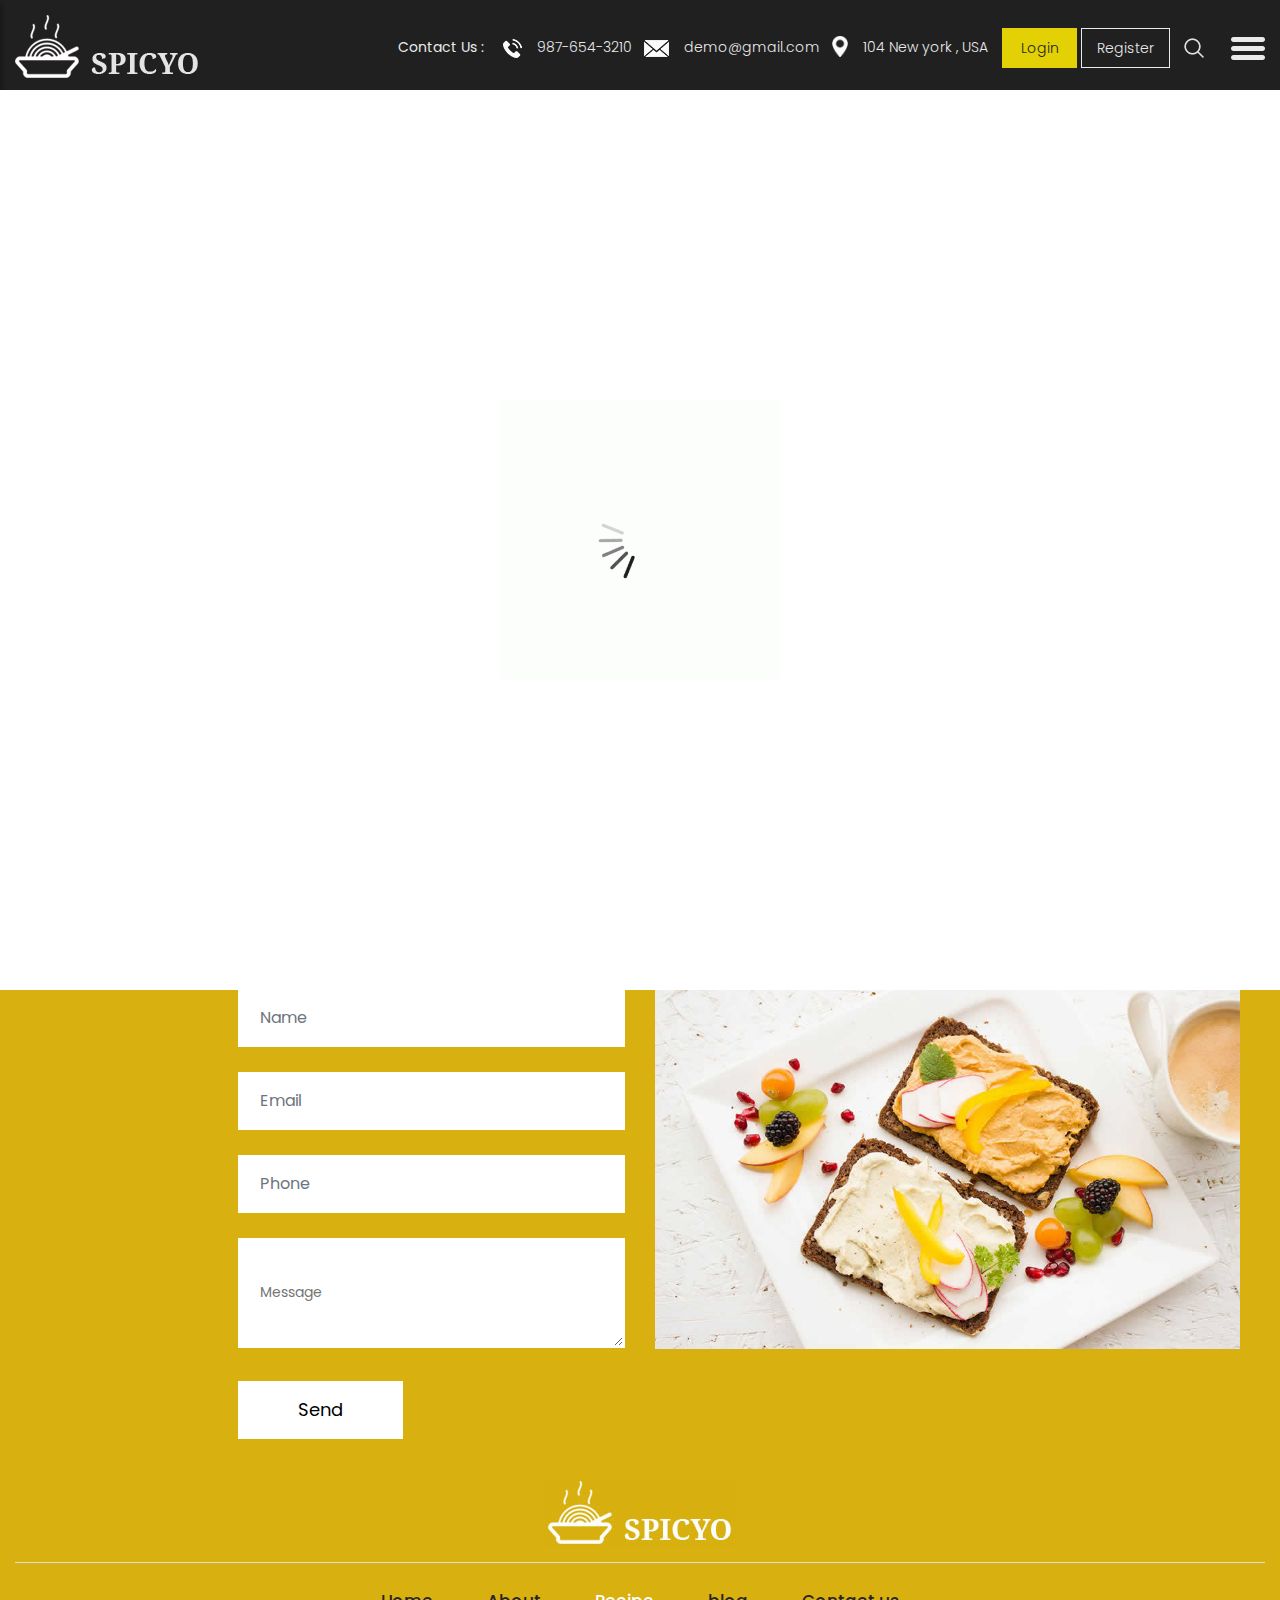
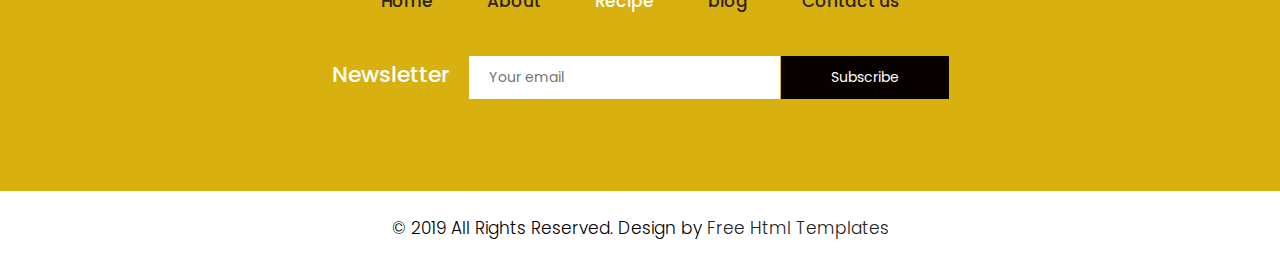
<file: recipe.html>
<!DOCTYPE html>
<html lang="en">

<head>
    <!-- basic -->
    <meta charset="utf-8">
    <meta http-equiv="X-UA-Compatible" content="IE=edge">
    <!-- mobile metas -->
    <meta name="viewport" content="width=device-width, initial-scale=1">
    <meta name="viewport" content="initial-scale=1, maximum-scale=1">
    <!-- site metas -->
    <title>Spicyo</title>
    <meta name="keywords" content="">
    <meta name="description" content="">
    <meta name="author" content="">
    <!-- bootstrap css -->
    <link rel="stylesheet" href="css/bootstrap.min.css">
    <!-- owl css -->
    <link rel="stylesheet" href="css/owl.carousel.min.css">
    <!-- style css -->
    <link rel="stylesheet" href="css/style.css">
    <!-- responsive-->
    <link rel="stylesheet" href="css/responsive.css">
    <!-- awesome fontfamily -->
    <link rel="stylesheet" href="https://cdnjs.cloudflare.com/ajax/libs/font-awesome/4.7.0/css/font-awesome.min.css">
    <!--[if lt IE 9]>
      <script src="https://oss.maxcdn.com/html5shiv/3.7.3/html5shiv.min.js"></script>
      <script src="https://oss.maxcdn.com/respond/1.4.2/respond.min.js"></script><![endif]-->
</head>
<!-- body -->
 
<body class="main-layout Recipes_page">
    <!-- loader  -->
    <div class="loader_bg">
        <div class="loader"><img src="images/loading.gif" alt="" /></div>
    </div>

    <div class="wrapper">
    <!-- end loader -->

     <div class="sidebar">
            <!-- Sidebar  -->
            <nav id="sidebar">

                <div id="dismiss">
                    <i class="fa fa-arrow-left"></i>
                </div>

                <ul class="list-unstyled components">

                    <li >
                        <a href="index.html">Home</a>
                    </li>
                    <li>
                        <a href="about.html">About</a>
                    </li>
                    <li class="active">
                        <a href="recipe.html">Recipe</a>
                    </li>
                    <li>
                        <a href="blog.html">Blog</a>
                    </li>
                    <li>
                        <a href="contact.html">Contact Us</a>
                    </li>
                </ul>

            </nav>
        </div>

    <div id="content">
    <!-- header -->
    <header>
        <div class="container-fluid">
            <div class="row">
                <div class="col-md-3">
                    <div class="full">
                        <a class="logo" href="index.html"><img src="images/logo.png" alt="#" /></a>
                    </div>
                </div>
                <div class="col-md-9">
                    <div class="full">
                        <div class="right_header_info">
                            <ul>
                                <li class="dinone">Contact Us : <img style="margin-right: 15px;margin-left: 15px;" src="images/phone_icon.png" alt="#"><a href="#">987-654-3210</a></li>
                                <li class="dinone"><img style="margin-right: 15px;" src="images/mail_icon.png" alt="#"><a href="#">demo@gmail.com</a></li>
                                <li class="dinone"><img style="margin-right: 15px;height: 21px;position: relative;top: -2px;" src="images/location_icon.png" alt="#"><a href="#">104 New york , USA</a></li>
                                <li class="button_user"><a class="button active" href="#">Login</a><a class="button" href="#">Register</a></li>
                                <li><img style="margin-right: 15px;" src="images/search_icon.png" alt="#"></li>
                                <li>
                                    <button type="button" id="sidebarCollapse">
                                        <img src="images/menu_icon.png" alt="#">
                                    </button>
                                </li>
                            </ul>
                        </div>
                    </div>
                </div>
            </div>
        </div>
    </header>
    <!-- end header -->
    
    <div class="yellow_bg">
   <div class="container">
            <div class="row">
               <div class="col-md-12">
                  <div class="title">
                     <h2>Our Recipes</h2>
                    
                  </div>
               </div>
            </div>
          </div>
</div>
    <!-- section -->
    <section class="resip_section">
        <div class="container">
            <div class="row">
               
                <div class="col-md-12">
            <div class="owl-carousel owl-theme">

                <div class="item">
                    <div class="product_blog_img">
                        <img src="images/rs1.png" alt="#" />
                    </div>
                    <div class="product_blog_cont">
                        <h3>Homemade</h3>
                        <h4><span class="theme_color">$</span>10</h4>
                    </div>
                </div>
                <div class="item">
                    <div class="product_blog_img">
                        <img src="images/rs2.png" alt="#" />
                    </div>
                    <div class="product_blog_cont">
                        <h3>Noodles</h3>
                        <h4><span class="theme_color">$</span>20</h4>
                    </div>
                </div>
                <div class="item">
                    <div class="product_blog_img">
                        <img src="images/rs3.png" alt="#" />
                    </div>
                    <div class="product_blog_cont">
                        <h3>Egg</h3>
                        <h4><span class="theme_color">$</span>30</h4>
                    </div>
                </div>
                <div class="item">
                    <div class="product_blog_img">
                        <img src="images/rs4.png" alt="#" />
                    </div>
                    <div class="product_blog_cont">
                        <h3>Sushi Dizzy</h3>
                        <h4><span class="theme_color">$</span>40</h4>
                    </div>
                </div>
                <div class="item">
                    <div class="product_blog_img">
                        <img src="images/rs5.png" alt="#" />
                    </div>
                    <div class="product_blog_cont">
                        <h3>The Coffee Break</h3>
                        <h4><span class="theme_color">$</span>50</h4>
                    </div>
                </div>
                <div class="item">
                    <div class="product_blog_img">
                        <img src="images/rs1.png" alt="#" />
                    </div>
                    <div class="product_blog_cont">
                        <h3>Homemade</h3>
                        <h4><span class="theme_color">$</span>10</h4>
                    </div>
                </div>
                <div class="item">
                    <div class="product_blog_img">
                        <img src="images/rs2.png" alt="#" />
                    </div>
                    <div class="product_blog_cont">
                        <h3>Noodles</h3>
                        <h4><span class="theme_color">$</span>20</h4>
                    </div>
                </div>
                <div class="item">
                    <div class="product_blog_img">
                        <img src="images/rs3.png" alt="#" />
                    </div>
                    <div class="product_blog_cont">
                        <h3>Egg</h3>
                        <h4><span class="theme_color">$</span>30</h4>
                    </div>
                </div>
                <div class="item">
                    <div class="product_blog_img">
                        <img src="images/rs4.png" alt="#" />
                    </div>
                    <div class="product_blog_cont">
                        <h3>Sushi Dizzy</h3>
                        <h4><span class="theme_color">$</span>40</h4>
                    </div>
                </div>
                <div class="item">
                    <div class="product_blog_img">
                        <img src="images/rs5.png" alt="#" />
                    </div>
                    <div class="product_blog_cont">
                        <h3>The Coffee Break</h3>
                        <h4><span class="theme_color">$</span>50</h4>
                    </div>
                </div>

            </div>
        </div>
            </div>
        </div>
    </section>


    <!-- footer -->
    <fooetr>
        <div class="footer">
            <div class="container-fluid">
                <div class="row">
                  <div class=" col-md-12">
                    <h2>Request  A<strong class="white"> Call  Back</strong></h2>
                  </div>
                    <div class="col-xl-6 col-lg-6 col-md-6 col-sm-12">
                      
                        <form class="main_form">
                            <div class="row">
                             
                                <div class="col-xl-12 col-lg-12 col-md-12 col-sm-12">
                                    <input class="form-control" placeholder="Name" type="text" name="Name">
                                </div>
                                <div class="col-xl-12 col-lg-12 col-md-12 col-sm-12">
                                    <input class="form-control" placeholder="Email" type="text" name="Email">
                                </div>
                                <div class="col-xl-12 col-lg-12 col-md-12 col-sm-12">
                                    <input class="form-control" placeholder="Phone" type="text" name="Phone">
                                </div>
                                <div class="col-xl-12 col-lg-12 col-md-12 col-sm-12">
                                    <textarea class="textarea" placeholder="Message" type="text" name="Message"></textarea>
                                </div>
                                <div class="col-xl-12 col-lg-12 col-md-12 col-sm-12">
                                    <button class="send">Send</button>
                                </div>
                            </div>
                        </form>
                    </div>
                    <div class="col-xl-6 col-lg-6 col-md-6 col-sm-12">
                        <div class="img-box">
                            <figure><img src="images/img.jpg" alt="img" /></figure>
                        </div>
                    </div>
                </div>
                <div class="row">
                    <div class="col-md-12">
                        <div class="footer_logo">
                          <a href="index.html"><img src="images/logo1.jpg" alt="logo" /></a>
                        </div>
                    </div>
                    <div class="col-md-12">
                        <ul class="lik">
                            <li > <a href="index.html">Home</a></li>
                            <li> <a href="about.html">About</a></li>
                            <li class="active"> <a href="recipe.html">Recipe</a></li>
                            <li> <a href="blog.html">blog</a></li>
                            <li> <a href="contact.html">Contact us</a></li>
                        </ul>
                    </div>
                    <div class="col-md-12">
                        <div class="new">
                            <h3>Newsletter</h3>
                            <form class="newtetter">
                                <input class="tetter" placeholder="Your email" type="text" name="Your email">
                                <button class="submit">Subscribe</button>
                            </form>
                        </div>
                    </div>
                </div>
            </div>
            <div class="copyright">
                <div class="container">
                    <p>© 2019 All Rights Reserved. Design by<a href="https://html.design/"> Free Html Templates</a></p>
                </div>
            </div>
        </div>
    </fooetr>
    <!-- end footer -->

    </div>
    </div>
    <div class="overlay"></div>
    <!-- Javascript files-->
    <script src="js/jquery.min.js"></script>
    <script src="js/popper.min.js"></script>
    <script src="js/bootstrap.bundle.min.js"></script>
    <script src="js/owl.carousel.min.js"></script>
    <script src="js/custom.js"></script>
     <script src="js/jquery.mCustomScrollbar.concat.min.js"></script>
    
     <script src="js/jquery-3.0.0.min.js"></script>
   <script type="text/javascript">
        $(document).ready(function() {
            $("#sidebar").mCustomScrollbar({
                theme: "minimal"
            });

            $('#dismiss, .overlay').on('click', function() {
                $('#sidebar').removeClass('active');
                $('.overlay').removeClass('active');
            });

            $('#sidebarCollapse').on('click', function() {
                $('#sidebar').addClass('active');
                $('.overlay').addClass('active');
                $('.collapse.in').toggleClass('in');
                $('a[aria-expanded=true]').attr('aria-expanded', 'false');
            });
        });
    </script>

<script>
         $(document).ready(function() {
           var owl = $('.owl-carousel');
           owl.owlCarousel({
             margin: 10,
             nav: true,
             loop: true,
             responsive: {
               0: {
                 items: 1
               },
               600: {
                 items: 2
               },
               1000: {
                 items: 5
               }
             }
           })
         })
      </script>

</body>

</html>
</file>
<file: css/style.css>
/*--------------------------------------------------------------------- File Name: style.css ---------------------------------------------------------------------*/
/*--------------------------------------------------------------------- import Fonts ---------------------------------------------------------------------*/
 @import url('https://fonts.googleapis.com/css?family=Rajdhani:300,400,500,600,700');
 @import url('https://fonts.googleapis.com/css?family=Poppins:100,100i,200,200i,300,300i,400,400i,500,500i,600,600i,700,700i,800,800i,900,900i');
 @import url('https://fonts.googleapis.com/css?family=Raleway:100,100i,200,200i,300,300i,400,400i,500,500i,600,600i,700,700i,800,800i,900,900i');
/*--------------------------------------------------------------------- basic ---------------------------------------------------------------------*/
 body {
     color: #666666;
     font-size: 14px;
     font-family: 'poppins', sans-serif;
     line-height: 1.80857;
     font-weight: normal;
}
 a {
     color: #1f1f1f;
     text-decoration: none !important;
     outline: none !important;
     -webkit-transition: all .3s ease-in-out;
     -moz-transition: all .3s ease-in-out;
     -ms-transition: all .3s ease-in-out;
     -o-transition: all .3s ease-in-out;
     transition: all .3s ease-in-out;
}
 h1, h2, h3, h4, h5, h6 {
     letter-spacing: 0;
     font-weight: normal;
     position: relative;
     padding: 0 0 10px 0;
     font-weight: normal;
     line-height: normal;
     color: #111111;
     margin: 0 
}
 h1 {
     font-size: 24px 
}
 h2 {
     font-size: 22px 
}
 h3 {
     font-size: 18px 
}
 h4 {
     font-size: 16px 
}
 h5 {
     font-size: 14px 
}
 h6 {
     font-size: 13px 
}
 *, *::after, *::before {
     -webkit-box-sizing: border-box;
     -moz-box-sizing: border-box;
     box-sizing: border-box;
}
 h1 a, h2 a, h3 a, h4 a, h5 a, h6 a {
     color: #212121;
     text-decoration: none!important;
     opacity: 1 
}
 button:focus {
     outline: none;
}
 ul, li, ol {
     margin: 0px;
     padding: 0px;
     list-style: none;
}
 p {
     margin: 0px;
     font-weight: 300;
     font-size: 15px;
     line-height: 24px;
}
 a {
     color: #222222;
     text-decoration: none;
     outline: none !important;
}
 a, .btn {
     text-decoration: none !important;
     outline: none !important;
     -webkit-transition: all .3s ease-in-out;
     -moz-transition: all .3s ease-in-out;
     -ms-transition: all .3s ease-in-out;
     -o-transition: all .3s ease-in-out;
     transition: all .3s ease-in-out;
}
 img {
     max-width: 100%;
     height: auto;
}
 :focus {
     outline: 0;
}
 .btn-custom {
     margin-top: 20px;
     background-color: transparent !important;
     border: 2px solid #ddd;
     padding: 12px 40px;
     font-size: 16px;
}
 .lead {
     font-size: 18px;
     line-height: 30px;
     color: #767676;
     margin: 0;
     padding: 0;
}
 .form-control:focus {
     border-color: #ffffff !important;
     box-shadow: 0 0 0 .2rem rgba(255, 255, 255, .25);
}
 .navbar-form input {
     border: none !important;
}
 .badge {
     font-weight: 500;
}
 blockquote {
     margin: 20px 0 20px;
     padding: 30px;
}
 button {
     border: 0;
     margin: 0;
     padding: 0;
     cursor: pointer;
}
 .full {
     float: left;
     width: 100%;
}
 .layout_padding {
     padding-top: 90px;
     padding-bottom: 90px;
}
 .layout_padding_2 {
     padding-top: 75px;
     padding-bottom: 75px;
}
 .light_silver {
     background: #f9f9f9;
}
 .theme_bg {
     background: #38c8a8;
}
 .margin_top_30 {
     margin-top: 30px !important;
}
 .full {
     width: 100%;
     float: left;
     margin: 0;
     padding: 0;
}
/**-- heading section --**/
 .main_heading {
     text-align: center;
     display: flex;
     justify-content: center;
     position: relative;
     margin-bottom: 50px;
}
 .main_heading h2 {
     padding: 0;
     font-size: 48px;
     line-height: 60px;
     font-weight: 400;
     position: relative;
     letter-spacing: -0.5px;
     color: #114c7d;
     border-left: solid #38c8a8 10px;
     padding-left: 15px;
}
 .main_heading h2 strong {
     background: #38c8a8;
     color: #fff;
     font-weight: 600;
     padding: 0 15px;
     line-height: 68px;
}
 .white_heading_main h2 {
     color: #fff;
}
 .small_main_heading {
     margin-top: 25px;
     float: left;
     width: 100%;
     border-bottom: solid rgba(0, 0, 0, 0.07) 1px;
     margin-bottom: 25px;
}
 .small_main_heading h2 {
     padding: 2px 0 20px 0;
     color: #114c7d;
     font-weight: 400;
     font-size: 28px;
     background-image: url('../images/fevicon.png');
     background-repeat: no-repeat;
     padding-left: 55px;
     letter-spacing: -0.5px;
}
 .small_main_heading h2 strong {
     color: #38c8a8;
     font-weight: 600;
}
 .main_bt {
     background: #38c8a8;
     color: #fff;
     padding: 8px 25px 8px 20px;
     float: left;
     font-size: 15px;
     font-weight: 300;
     border-left: solid #114c7d 5px;
     border-radius: 0;
}
 a.readmore_bt {
     color: #fff;
     font-weight: 300;
     text-decoration: underline !important;
}
 .main_bt:hover, .main_bt:focus {
     background: #114c7d;
     border-left: solid #38c8a8 5px;
     color: #fff;
}
 .margin_top_50 {
     margin-top: 50px;
}
 .margin_bottom_30_all {
     margin-bottom: 30px;
}
 .text_align_center {
     text-align: center;
}
/*---------------------------- preloader area ----------------------------*/
 .loader_bg {
     position: fixed;
     z-index: 9999999;
     background: #fff;
     width: 100%;
     height: 100%;
}
 .loader {
     height: 100%;
     width: 100%;
     position: absolute;
     left: 0;
     top: 0;
     display: flex;
     justify-content: center;
     align-items: center;
}
 .loader img {
     width: 280px;
}
/*--------------------------------------------------------------------- header ---------------------------------------------------------------------*/
 header {
     min-height: 90px;
     background: #212020;
     padding: 15px 0;
     position: fixed;
     width: 100%;
     top: 0;
     left: 0;
     z-index: 998;
}
 header .container-fluid {
     max-width: 1850px;
}
 .right_header_info {
     width: 100%;
     float: left;
     padding: 20px 0 0;
}
 .right_header_info ul {
     list-style: none;
     padding: 0;
     margin: 0;
     float: right;
}
 .right_header_info ul li {
     display: inline;
     font-size: 16px;
     margin-left: 45px;
     color: #eaeaea;
     font-weight: 400;
     float: left;
}
 .right_header_info ul li a {
     color: #eaeaea;
     font-weight: 300;
}
 .button_user a {
     float: left;
     min-width: 75px;
     height: 35px;
     text-align: center;
     line-height: 35px;
     position: relative;
     top: -3px;
     padding: 0 15px;
     margin: 0 2px;
}
 .button_user a {
     float: left;
     min-width: 75px;
     height: 40px;
     text-align: center;
     line-height: 38px;
     position: relative;
     top: -7px;
     padding: 0 15px;
     margin: 0 2px;
     border: solid #eaeaea 1px;
}
 .button_user a:hover, .button_user a:focus, .button_user a.active {
     background: #e3d105;
     color: #fff;
     border-color: #e3d105;
     color: #222;
}
 #sidebarCollapse {
     background: transparent;
}
 .slider_section {
     background: #212020;
     min-height: 100vh;
     padding-top: 93px;
}
/** slider section **/
 #main_slider {
     padding: 90px 0 30px;
}
 .slider_section .container {
     width: 100%;
     max-width: 1920px;
}
 .vert .carousel-item-next.carousel-item-left, .vert .carousel-item-prev.carousel-item-right {
     -webkit-transform: translate3d(0, 0, 0);
     transform: translate3d(0, 0, 0);
}
 .vert .carousel-item-next, .vert .active.carousel-item-right {
     -webkit-transform: translate3d(0, 100%, 0);
     transform: translate3d(0, 100% 0);
}
 .vert .carousel-item-prev, .vert .active.carousel-item-left {
     -webkit-transform: translate3d(0,-100%, 0);
     transform: translate3d(0,-100%, 0);
}
 .slider_cont {
     padding-left: 190px;
     float: left;
     margin: 100px 0 0;
}
 .slider_cont h3 {
     font-size: 70px;
     font-weight: 600;
     color: #fff;
     line-height: 70px;
     letter-spacing: -2px;
}
 .slider_cont p {
     font-size: 18px;
     color: #999;
     line-height: normal;
     font-weight: 300;
     margin-top: 15px;
     margin-bottom: 10px;
     padding-right: 30px;
}
 #main_slider .carousel-control-prev, #main_slider .carousel-control-next {
     width: 65px;
     height: 65px;
     background: #e1e0e0;
     opacity: 1;
     font-size: 30px;
     color: #212020;
     border-radius: 100%;
}
 #main_slider a.carousel-control-prev {
     position: absolute;
     left: 50px;
     top: 42%;
}
 #main_slider a.carousel-control-next {
     position: absolute;
     left: 50px;
     top: 52%;
}
 .main_bt_border {
     color: #fff;
     font-size: 18px;
     font-weight: 300;
     min-width: 150px;
     border: solid #fff 1px;
     float: left;
     text-align: center;
     min-height: 50px;
     line-height: 50px;
     margin-top: 20px;
}
 .main_bt_border:hover, .main_bt_border:focus {
     background: #e3d105;
     border-color: #e3d105;
     color: #222;
}
 .theme_color {
     color: #f8c90d !important;
}
.resip_section {
    background: #212020;
    margin-top: 0;
    padding: 60px 0px 50px 0px;
    border-top: solid rgba(255,255,255,.1) 1px;
    box-shadow: inset 0 10px 30px -16px #000;
}
 .ourheading h2 {
    font-size: 45px;
     font-weight: 500;
     line-height: 40px;
     color: #fff;
     padding-bottom: 38px;
}
 .product_blog_cont {
     text-align: center;
     padding-top: 20px;
}
 .product_blog_cont h3 {
     color: #fff;
     font-size: 22px;
     font-weight: 400;
     text-align: center;
}
 .product_blog_cont h4 {
     color: #fff;
     font-size: 18px;
}
 .bgbg {
    font-size: 33px !important;
}
 .carousel-control-prev:focus, .carousel-control-prev:hover {
    background: #e3d105;
     color: #000;
}
 .carousel-control-prev {
     left: -160px;
     color: #000;
     opacity: 1;
     width: 55px;
     height:55px;
     background: #fff;
     top: 35%;
}
 .carousel-control-next:focus, .carousel-control-next:hover {
    background: #e3d105;
     color: #000;
}
 .carousel-control-next {
     right: -160px;
     color: #000;
     opacity: 1;
     width: 55px;
     height:55px;
     background: #fff;
     top: 35%;
}
 .owl-prev span {
     display: none;
}
 .owl-prev {
     width: 50px;
     height: 45px;
     background: url(../images/icon.jpg) !important;
     float: left;
     opacity: 1;
     color: #000;
}
 .owl-next {
     width: 50px;
     height: 45px;
     background: url(../images/-2.jpg) !important;
     float: right;
     opacity: 1;
     color: #000;
}
 .owl-next:hover{
    background: #e3d105;
     color: #000;
}
 .owl-dots {
     display: none;
}
 .owl-next span {
     display: none;
}
/** about **/
 .about {
    padding-top: 90px;
}
 .about .about_box {
    background: #191918;
     padding: 55px 40px;
}
 .about .about_box h3 {
     font-size: 30px;
     line-height: 28px;
     color: #fff;
     font-weight: 500;
     padding: 0;
}
 .about .about_box p {
     color: #ffff;
     font-size: 17px;
     line-height: 28px;
     padding: 30px 0px;
     font-weight: 400;
}
 .about .about_box a {
     color: #fff;
     font-size: 22px;
     line-height: 29px;
}
 .about .about_box a:hover {
     color: #e7bb0b;
}
 .about .about_img {
     height: 100%;
     background: #d8b00f;
     margin-top: 90px;
}
 .about .about_img figure {
     margin: 0;
     margin-right: 0px;
     padding: 92px 0px 0px 60px;
     margin-right: -64px;
}
/** end about **/
/** blog **/
 .blog {
    padding-top: 180px;
}
 .title {
    text-align: center;
     padding-bottom: 60px;
}
 .title h2 {
    font-size: 45px;
     font-weight: 500;
     line-height: 40px;
     color: #191918;
     padding: 20px 0px;
}
 .title span {
    color: #191918;
     font-size: 17px;
     line-height: 20px;
     display: block;
}
 .blog .blog_box {
    border:#a1a1a1 solid 1px;
     background: #fff;
}
 .blog .blog_box .blog_img_box {
    background: #fff;
     box-shadow: #ddd 0px 3px 3px 0px;
}
 .blog .blog_box .blog_img_box figure {
    margin:0;
     position: relative;
}
 .blog_img_box figure img {
    width: 100%;
}
 .blog .blog_box .blog_img_box figure span {
     background: #000;
     top: 0;
     text-align: center;
     padding: 7px 10px;
     color: #fff;
     right: 0;
     left: 0;
     position: absolute;
     width: 100px;
}
 .blog .blog_box h3 {
     color: #373535;
     font-size: 22px;
     line-height: 25px;
     font-weight: 500;
     padding: 0px 20px;
     padding-top: 30px;
     padding-bottom: 15px;
}
 .blog .blog_box p {
     color: #525050;
     font-size: 17px;
     line-height: 28px;
     padding: 0px 20px;
     padding-bottom:28px;
}
/** end blog **/
/** Our Client **/
 .Client {
     padding-top:90px;
}
 .Client .title h2 {
     font-size: 45px;
     font-weight: 500;
     line-height: 40px;
     color: #191918;
     padding: 20px 0px;
     padding-bottom: 0px;
}
 .Client .Client_box {
     background: #212020;
     border-radius: 20px;
     text-align: center;
     padding: 65px 50px;
}
 .Client .Client_box h3 {
     color: #fff;
     font-size: 30px;
     line-height: 28px;
     padding: 25px 0px;
     padding-top: 32px;
}
 .Client .Client_box p {
     color: #fff;
     font-size: 17px;
     line-height:28px;
     font-weight: 400;
}
 .Client .Client_box i {
     padding-top: 20px;
     display: inline-block;
}
/** end Our Client **/
/*--------------------------------------------------------------------- footer ---------------------------------------------------------------------*/
 .footer {
     background: #d8b00f;
     padding-top:90px;
     margin-top: 90px;
}
 .footer h2 {
     color: #000;
     font-size: 40px;
     font-weight: 500;
     padding-left: 223px;
     padding-bottom: 0px;
}
 .white {
     color: #fff;
     font-weight: 500;
}
 .main_form {
     padding-top: 30px;
     padding-left: 223px;
}
 .form-control {
     border: #fff solid 2px;
     border-radius: inherit;
     margin-bottom: 25px;
     padding: 15px 20px;
     font-family: poppins;
}
 .form-control:focus {
     box-shadow: inherit;
     border: #fff solid 2px !important;
}
 .textarea {
     font-family: poppins;
     border: #fff solid 2px;
     margin-bottom: 25px;
     padding: 15px 20px;
     width: 100%;
     padding-top: 40px;
}
 .send {
     font-family: poppins;
     float: left;
     margin: 0 auto;
     display: block;
     background: #fff;
     color: #000;
     max-width: 165px;
     padding: 13px 0px;
     width: 100%;
     font-size: 18px;
}
 .send:hover {
     background: #000;
     color: #fff;
}
 .footer .img-box {
     padding-right: 25px;
}
 .footer_logo {
     margin-top: 40px;
     text-align: center;
     border-bottom: #ddd solid 1px;
     padding-bottom: 15px;
     margin-bottom: 15px;
}
 ul.lik {
    text-align: center;
     margin-top: 10px;
}
 ul.lik li {
    display: inline-block;
}
 ul.lik li a {
     color: #292323;
     font-size: 17px;
     line-height: 27px;
     padding: 0px 25px;
     font-weight: 500;
}
 ul.lik li a:hover {
     color: #fff;
}
 ul.lik li.active a {
    color: #fff;
}
 .new {
    text-align: center;
     margin-top: 40px;
}
 .new h3 {
    color: #fff;
     font-size:22px;
     font-weight: 500;
     display:inline-block;
     padding-right: 15px;
}
 .newtt p {
    color: #fff;
     text-align: center;
     margin-top: 35px;
}
 .newtetter {
    display: inline-block;
}
 .newtetter .tetter {
     padding: 9px 20px;
     border-radius: inherit;
     border: indianred
}
 .submit {
     background: #070100;
     margin-left: -3px;
     padding: 9px 50px;
     color: #fff;
}
 .submit:hover {
    background: #ddd;
     color: #000;
}
 .footer .img-box figure {
    margin: 0px;
}
 .footer .img-box figure img {
    width: 100%;
}
 .copyright {
    background: #fff;
     margin-top: 90px;
}
 .copyright p {
    color: #000;
     text-align: center;
     padding: 25px 0px;
     font-size: 17px;
}
 .copyright a:hover {
    color: #d8b00f;
}
 .owl-dot {
     background: #15cfe5 !important;
     width: 25px;
     height: 25px;
     margin-bottom: 25px !important;
     border-radius: 25px;
     margin: 0px 5px;
     margin-bottom: 0px;
}
/* --------------------------------------------------- SIDEBAR STYLE ----------------------------------------------------- */
 #sidebar {
     width: 280px;
     position: fixed;
     top: 0;
     left: -280px;
     height: 100vh;
     z-index: 999;
     background: #fff;
     color: #fff;
     transition: all 0.3s;
     overflow-y: scroll;
     box-shadow: 3px 3px 3px rgba(0, 0, 0, 0.2);
}
 #sidebar.active {
     left: 0;
}
 #dismiss {
     width: 35px;
     height: 35px;
     line-height: 34px;
     text-align: center;
     background: #111;
     position: absolute;
     top: 10px;
     right: 10px;
     cursor: pointer;
     -webkit-transition: all 0.3s;
     -o-transition: all 0.3s;
     transition: all 0.3s;
}
 #dismiss:hover {
     background: #111;
     color: #fff;
}
 .overlay {
     display: none;
     position: fixed;
     width: 100vw;
     height: 100vh;
     background: rgba(0, 0, 0, 0.7);
     z-index: 998;
     opacity: 0;
     transition: all 0.5s ease-in-out;
}
 .overlay.active {
     display: block;
     opacity: 1;
}
 #sidebarCollapse {
     background: transparent;
     padding: 0;
     border: none;
}
 #sidebar .sidebar-header {
     padding: 20px;
     background: #6d7fcc;
}
 #sidebar ul.components {
     padding: 55px 0;
}
 #sidebar ul p {
     color: #fff;
     padding: 10px;
}
 #sidebar ul li a {
     padding: 10px 25px;
     font-size: 1.3em;
     display: block;
     font-weight: 300;
}
 #sidebar ul li a:hover {
     color: #fff;
     background: #d8b00f;
}
 #sidebar ul li.active > a, a[aria-expanded="true"] {
     color: #fff;
     background: #d8b00f;
}
 a[data-toggle="collapse"] {
     position: relative;
}
 .dropdown-toggle::after {
     display: block;
     position: absolute;
     top: 50%;
     right: 20px;
     transform: translateY(-50%);
}
 ul ul a {
     font-size: 0.9em !important;
     padding-left: 30px !important;
     background: #6d7fcc;
}
 ul.CTAs {
     padding: 20px;
}
 ul.CTAs a {
     text-align: center;
     font-size: 0.9em !important;
     display: block;
     border-radius: 5px;
     margin-bottom: 5px;
}
 a.download {
     background: #fff;
     color: #7386D5;
}
 a.article, a.article:hover {
     background: #6d7fcc !important;
     color: #fff !important;
}
/*--------------------------------------------------------------------- ener page css ---------------------------------------------------------------------*/
 .bg_bg {
    background: url(../images/bg.jpg);
}
 .yellow_bg .title h2 {
     font-weight: bold;
     color: #fff;
     font-weight: 500;
}
 .yellow_bg {
     background-color: #e3d105;
     padding: 40px 0px;
     margin-top: 90px;
}
 .yellow_bg .title {
     padding-bottom: 0px;
     text-align: center;
}
 .about_page .about span {
    padding-top: 15px;
}
 .about_page .footer {
    margin-top: 180px;
}
 .blog_page .blog {
    padding-top: 90px;
}
 .blog_page .blog span {
    padding-top: 15px;
}
 .yellow_bg .title h2 {
     font-weight: bold;
     color: #fff;
     font-weight: 500;
}
</file>
<file: css/responsive.css>
/*--------------------------------------------------------------------- File Name: responsive.css ---------------------------------------------------------------------*/
 @media (min-width: 1200px) and (max-width: 1500px) {
     .right_header_info ul li {
        font-size: 14px;
         margin-left: 12px;
    }
     .slider_cont h3 {
        font-size: 36px;
         line-height: 45px;
    }
     .slider_cont p {
        margin-top: 10px;
         margin-bottom: 5px
    }
     .slider_section {
        min-height: auto;
    }
     .carousel-control-prev {
         width: 50px;
         height:50px;
         left: -20px;
         top: 95%;
    }
     .carousel-control-next {
         width: 50px;
         height:50px;
         right: -20px;
         top: 95%;
    }
}
 @media (min-width: 992px) and (max-width: 1199px) {
     .dinone {
        display: none !important;
    }
     .slider_section {
        min-height: auto;
    }
     .slider_cont {
        padding-left: 128px;
         margin: 0;
    }
     .slider_cont h3 {
        font-size: 36px;
         line-height: 45px;
    }
     .slider_cont p {
        margin-top: 10px;
         margin-bottom: 5px
    }
     #main_slider .carousel-control-prev, #main_slider .carousel-control-next {
        width: 54px;
         height: 54px;
    }
     .carousel-control-prev {
         width: 50px;
         height:50px;
         left: -20px;
         top: 95%;
    }
     .carousel-control-next {
         width: 50px;
         height:50px;
         right: -20px;
         top: 95%;
    }
     .about .about_img figure {
        padding: 155px 0px 0px 60px;
    }
     .footer h2 {
        padding-left: 17px;
    }
     .main_form {
        padding-left: 17px;
    }
}
 @media (min-width: 768px) and (max-width: 991px) {
     .dinone {
        display: none !important;
    }
     .slider_cont {
        display: none;
    }
     .slider_section {
        min-height: auto;
    }
     .slider_image img {
        height: 250px;
    }
     .slider_image.full.text_align_center img {
        height: 250px;
    }
     #main_slider a.carousel-control-prev {
        top: 31%;
    }
     .carousel-control-prev {
         left: -2px;
         width: 50px;
         height:50px;
         top: 95%;
    }
     .carousel-control-next {
         right: -2px;
         width: 50px;
         height:50px;
         top: 95%;
    }
     .blog {
         padding-top: 120px;
    }
     .about_page .footer {
        margin-top: 120px;
    }
     .about .about_img {
         margin-top: 30px;
    }
     .about .about_img figure {
        padding: 28px 0px 0px 60px;
         margin-right: -64px;
    }
     .blog .blog_box p {
         font-size: 15px;
         line-height: 22px;
         padding: 0px 10px;
    }
     .footer h2 {
        padding-left: 17px;
    }
     .main_form {
        padding-left: 17px;
    }
     .Client .Client_box {
        padding: 55px 30px;
    }
}
 @media (min-width: 576px) and (max-width: 767px) {
     .dinone {
        display: none !important;
    }
     .slider_cont {
        display: none;
    }
     .slider_section {
        min-height: auto;
    }
     .slider_image img {
        height: 250px;
    }
     .slider_image.full.text_align_center img {
        height: 250px;
    }
     #main_slider a.carousel-control-prev {
        top: 31%;
    }
     .right_header_info {
        padding: 0px 0 0;
    }
     .right_header_info ul {
        margin-top: -37px !important;
    }
     .carousel-control-prev {
         left: -2px;
         width: 50px;
         height:50px;
         top: 95%;
    }
     .carousel-control-next {
         right: -2px;
         width: 50px;
         height:50px;
         top: 95%;
    }
     .title h2 {
        font-size: 34px;
         line-height: 35px;
    }
     .about .about_img {
        margin-top: 30px;
         margin-right: 65px;
    }
     .about .about_img figure {
        padding: 31px 0px 0px 44px;
         margin-right: -60px;
    }
     .blog {
         padding-top: 120px;
    }
     .about_page .footer {
        margin-top: 120px;
    }
     .mar_bottom {
        margin-bottom: 30px;
    }
     .footer h2 {
        padding-left: 0px;
    }
     .main_form {
        padding-left: 0px;
    }
     .send {
        margin-bottom: 30px;
    }
     ul.lik li a {
        padding: 0px 21px;
    }
}
 @media (max-width: 575px) {
     .logo {
        text-align: center;
         display: block;
    }
     .right_header_info ul {
         float: inherit;
         float: inherit;
         text-align: center;
         display: flex;
         justify-content: center;
         width: 100%;
    }
     .right_header_info ul li {
        padding-top: 10px;
         margin-left: 10px;
    }
     .dinone {
        display: none !important;
    }
     .slider_cont {
        display: none;
    }
     #main_slider a.carousel-control-prev {
        top: 40%;
         left: 0px;
         width: 50px;
         height: 50px;
    }
     #main_slider a.carousel-control-next {
        top: 60%;
         left: 0px;
         width: 50px;
         height: 50px;
    }
     .slider_section {
        min-height: auto;
    }
     .slider_image img {
        height: 250px;
    }
     .slider_image.full.text_align_center img {
        height: 250px;
    }
     .product_blog_img {
        text-align: center;
    }
     .carousel-control-prev {
         left: -2px;
         width: 50px;
         height:50px;
         top: 95%;
    }
     .carousel-control-next {
         right: -2px;
         width: 50px;
         height:50px;
         top: 95%;
    }
     .title h2 {
        font-size: 36px;
         line-height: 38px;
    }
     .blog {
        padding-top: 120px;
    }
     .about_page .footer {
        margin-top: 120px;
    }
     .about .about_img figure {
        padding: 32px 0px 0px 32px;
         margin-right: -30px;
    }
     .about .about_img {
        margin-top: 30px;
         margin-right: 30px;
    }
     .about .about_box {
        padding: 55px 20px;
    }
     .Client .Client_box {
        padding: 65px 25px;
    }
     .mar_bottom {
        margin-bottom: 30px;
    }
     .footer h2 {
        padding-left: 0px;
         font-size: 28px;
    }
     .main_form {
        padding-left: 0px;
    }
     .send {
        margin-bottom: 30px;
    }
     ul.lik li a {
        padding: 0px 13px;
    }
     .newtetter .tetter {
        width: 64%;
    }
     .submit {
        width: 102px;
         padding: 9px 18px;
    }
     .yellow_bg {
        margin-top: 163px;
    }
}
</file>
